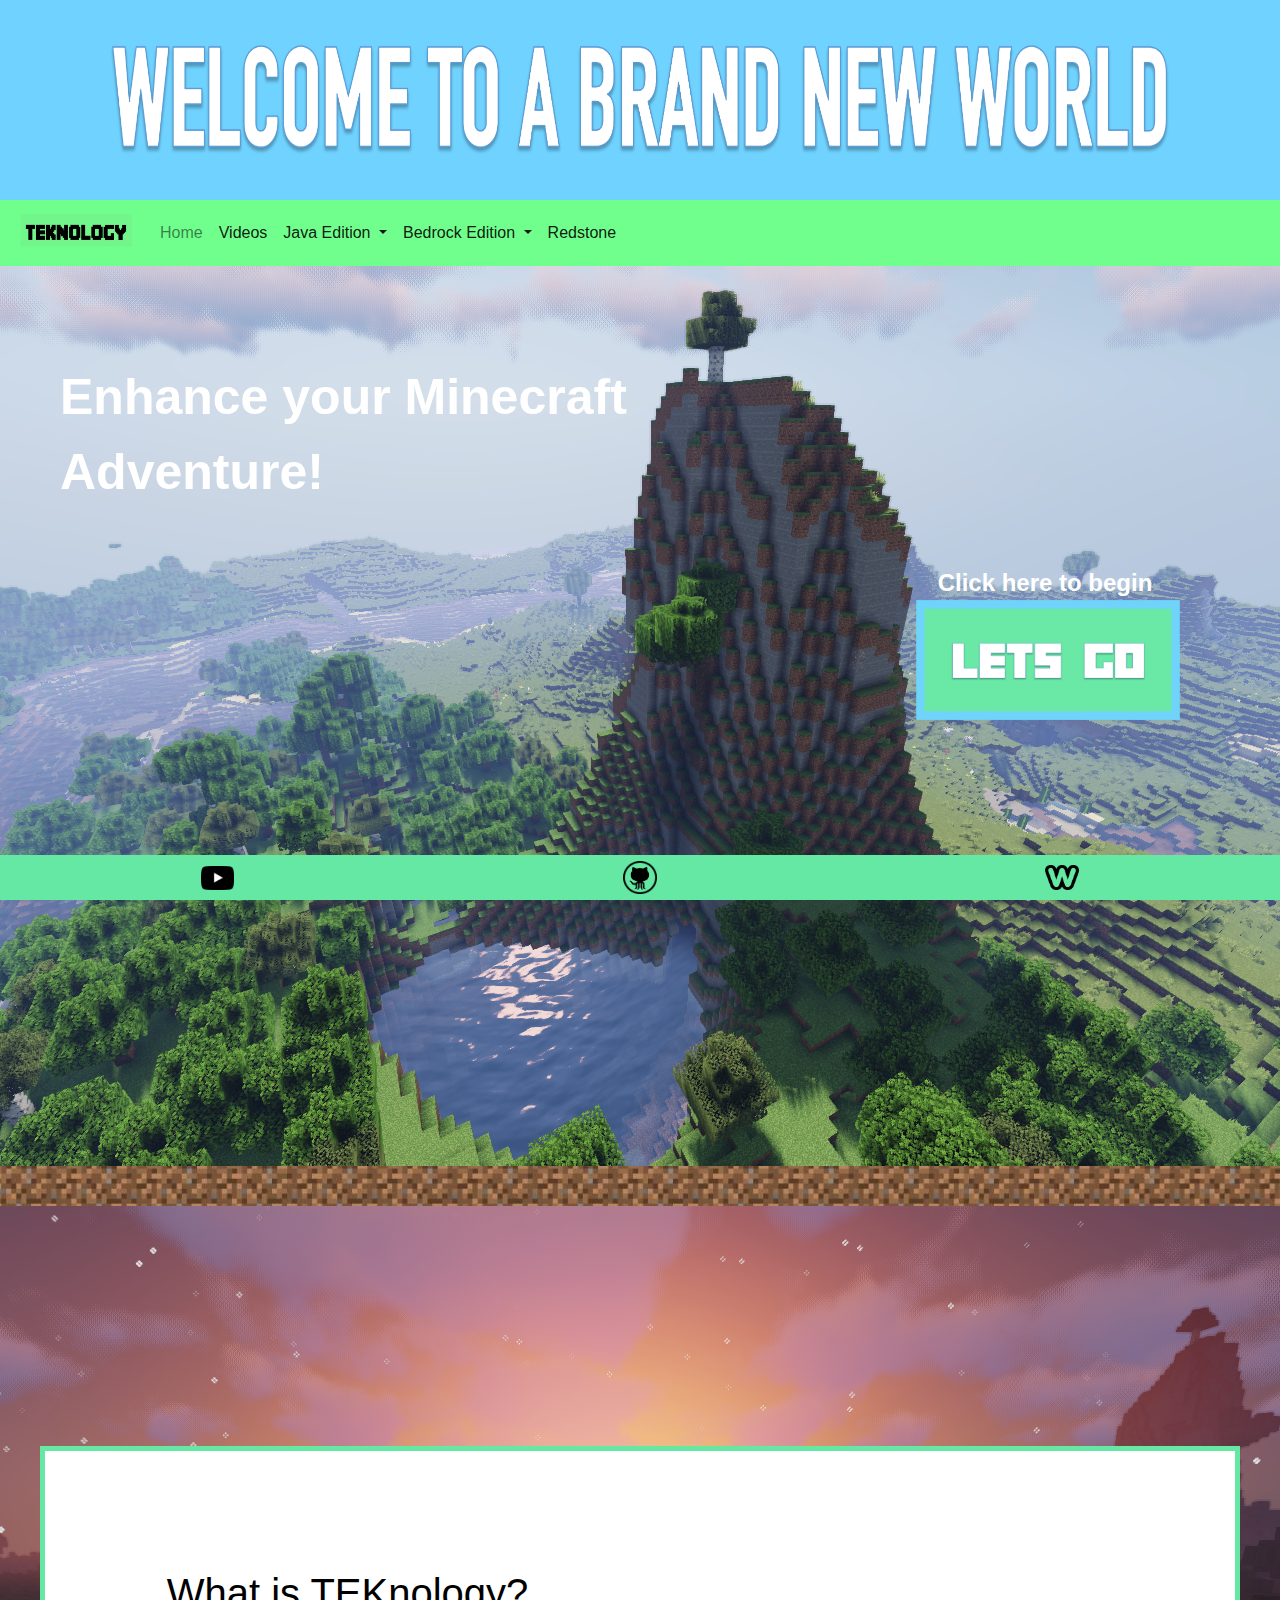
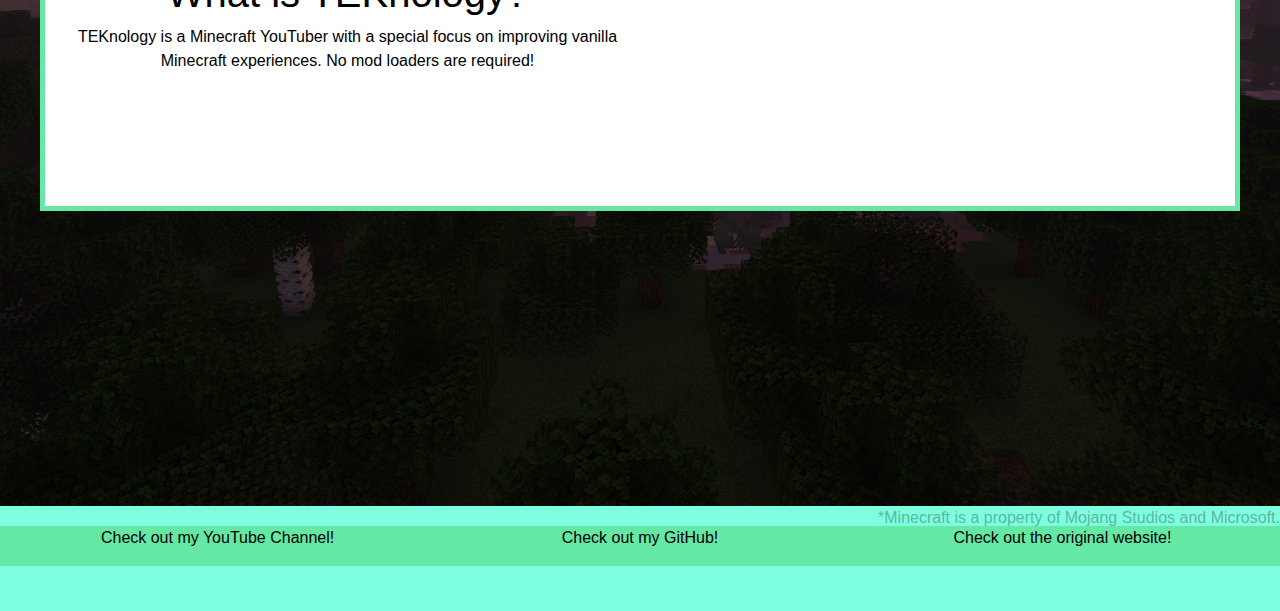
<file: index.html>
<!DOCTYPE html>
<html lang="en" dir="ltr">
  <head>
    <meta charset="utf-8">
    <meta name="viewport" content="width=device-width, initial-scale=1, shrink-to-fit=no">
    <link rel="stylesheet" href="bootstrap.min.css">
    <link rel="stylesheet" href="styles.css">
    <title>TEKnology | Vanilla Minecraft Improved!</title>
  </head>
  <body>

    <div class="section">
      <div class="header">
        <img src="images/logopng.png">
      </div>
    </div>

    <nav class="navbar sticky-top navbar-expand-lg navbar-light bg-light">
      <a class="navbar-brand" href="index.html">
        <img src="images/teknology.png" class="menu-image">
      </a>
      <button class="navbar-toggler" type="button" data-toggle="collapse" data-target="#navbarSupportedContent" aria-controls="navbarSupportedContent" aria-expanded="false" aria-label="Toggle navigation">
        <span class="navbar-toggler-icon"></span>
      </button>

      <div class="collapse navbar-collapse" id="navbarSupportedContent">
        <ul class="navbar-nav mr-auto">
          <li class="nav-item">
            <a class="nav-link" href="index.html">Home <span class="sr-only">(current)</span></a>
          </li>
          <li class="nav-item active">
            <a class="nav-link" href="videos.html">Videos</a>
          </li>
          <li class="nav-item dropdown active">
            <a class="nav-link dropdown-toggle" href="#" id="navbarDropdown" role="button" data-toggle="dropdown" aria-haspopup="true" aria-expanded="false">
              Java Edition
            </a>
            <div class="dropdown-menu" aria-labelledby="navbarDropdown">
              <a class="dropdown-item" href="java/datapacks.html">Datapacks</a>
              <a class="dropdown-item" href="java/commands.html">Commands</a>
              <a class="dropdown-item" href="java/maps.html">Maps</a>
            </div>
          </li>
          <li class="nav-item dropdown active">
            <a class="nav-link dropdown-toggle" href="#" id="navbarDropdown" role="button" data-toggle="dropdown" aria-haspopup="true" aria-expanded="false">
              Bedrock Edition
            </a>
            <div class="dropdown-menu" aria-labelledby="navbarDropdown">
              <a class="dropdown-item" href="bedrock/addons.html">Add-Ons</a>
              <a class="dropdown-item" href="bedrock/maps.html">Maps</a>
            </div>
          </li>
          <li class="nav-item active">
            <a class="nav-link" href="redstone.html">Redstone</a>
          </li>
        </ul>
      </div>
    </nav>

    <div class="bg"></div>

  <div class="section">
    <div class="overlay1">
      <p>Enhance your Minecraft Adventure!</p>
    </div>
    <div class="overlay2">
      <a href="videos/html">
        <img src="images/gobutton.png">
      </a>
    </div>
    <div class="overlay3">
      <p>Click here to begin</p>
    </div>
  </div>

  <div class="bg-dirt"></div>

  <div class="bg-img2">
      <div class="spacer"></div>
    <div class="section">
      <div class="section text-space">
        <div class="half pad-right">
          <h1>What is TEKnology?</h1>
            <p>TEKnology is a Minecraft YouTuber with a special focus on improving
               vanilla Minecraft experiences. No mod loaders are required!</p>
        </div>
        <div class="half pad-left">
          <iframe class="video" width="560" height="315" src="https://www.youtube.com/embed/GHif78TTqXo"
          title="YouTube video player" frameborder="0" allow="accelerometer; autoplay;
          clipboard-write; encrypted-media; gyroscope; picture-in-picture" allowfullscreen></iframe>
        </div>
      </div>
    </div>
  </div>

  <div class="section bottom-c">
    <p>*Minecraft is a property of Mojang Studios and Microsoft.</p>
  </div>


  <div class="section bottom">
    <div class="third">
      <p>Check out my YouTube Channel!</p>
    </div>
    <div class="third">
      <p>Check out my GitHub!</p>
    </div>
    <div class="third">
      <p>Check out the original website!</p>
    </div>
  </div>

  <div class="section bottomspacer"></div>


    <div class="section bottombar">
      <div class="third">
        <a href="https://youtube.com/TEKnology">
          <img src="images/yt.png" alt="">
        </a>
      </div>
      <div class="third">
        <a href="#">
          <img src="images/github.png" alt="">
        </a>
      </div>
      <div class="third">
        <a href="https://minecraft-tek.weebly.com">
          <img src="images/weebly.png" alt="">
        </a>
      </div>
    </div>

    <!--Bootstrap JavaScript-->
    <script src="https://code.jquery.com/jquery-3.2.1.slim.min.js" integrity="sha384-KJ3o2DKtIkvYIK3UENzmM7KCkRr/rE9/Qpg6aAZGJwFDMVNA/GpGFF93hXpG5KkN" crossorigin="anonymous"></script>
    <script src="https://cdnjs.cloudflare.com/ajax/libs/popper.js/1.12.9/umd/popper.min.js" integrity="sha384-ApNbgh9B+Y1QKtv3Rn7W3mgPxhU9K/ScQsAP7hUibX39j7fakFPskvXusvfa0b4Q" crossorigin="anonymous"></script>
    <script src="https://maxcdn.bootstrapcdn.com/bootstrap/4.0.0/js/bootstrap.min.js" integrity="sha384-JZR6Spejh4U02d8jOt6vLEHfe/JQGiRRSQQxSfFWpi1MquVdAyjUar5+76PVCmYl" crossorigin="anonymous"></script>

  </body>
</html>
</file>
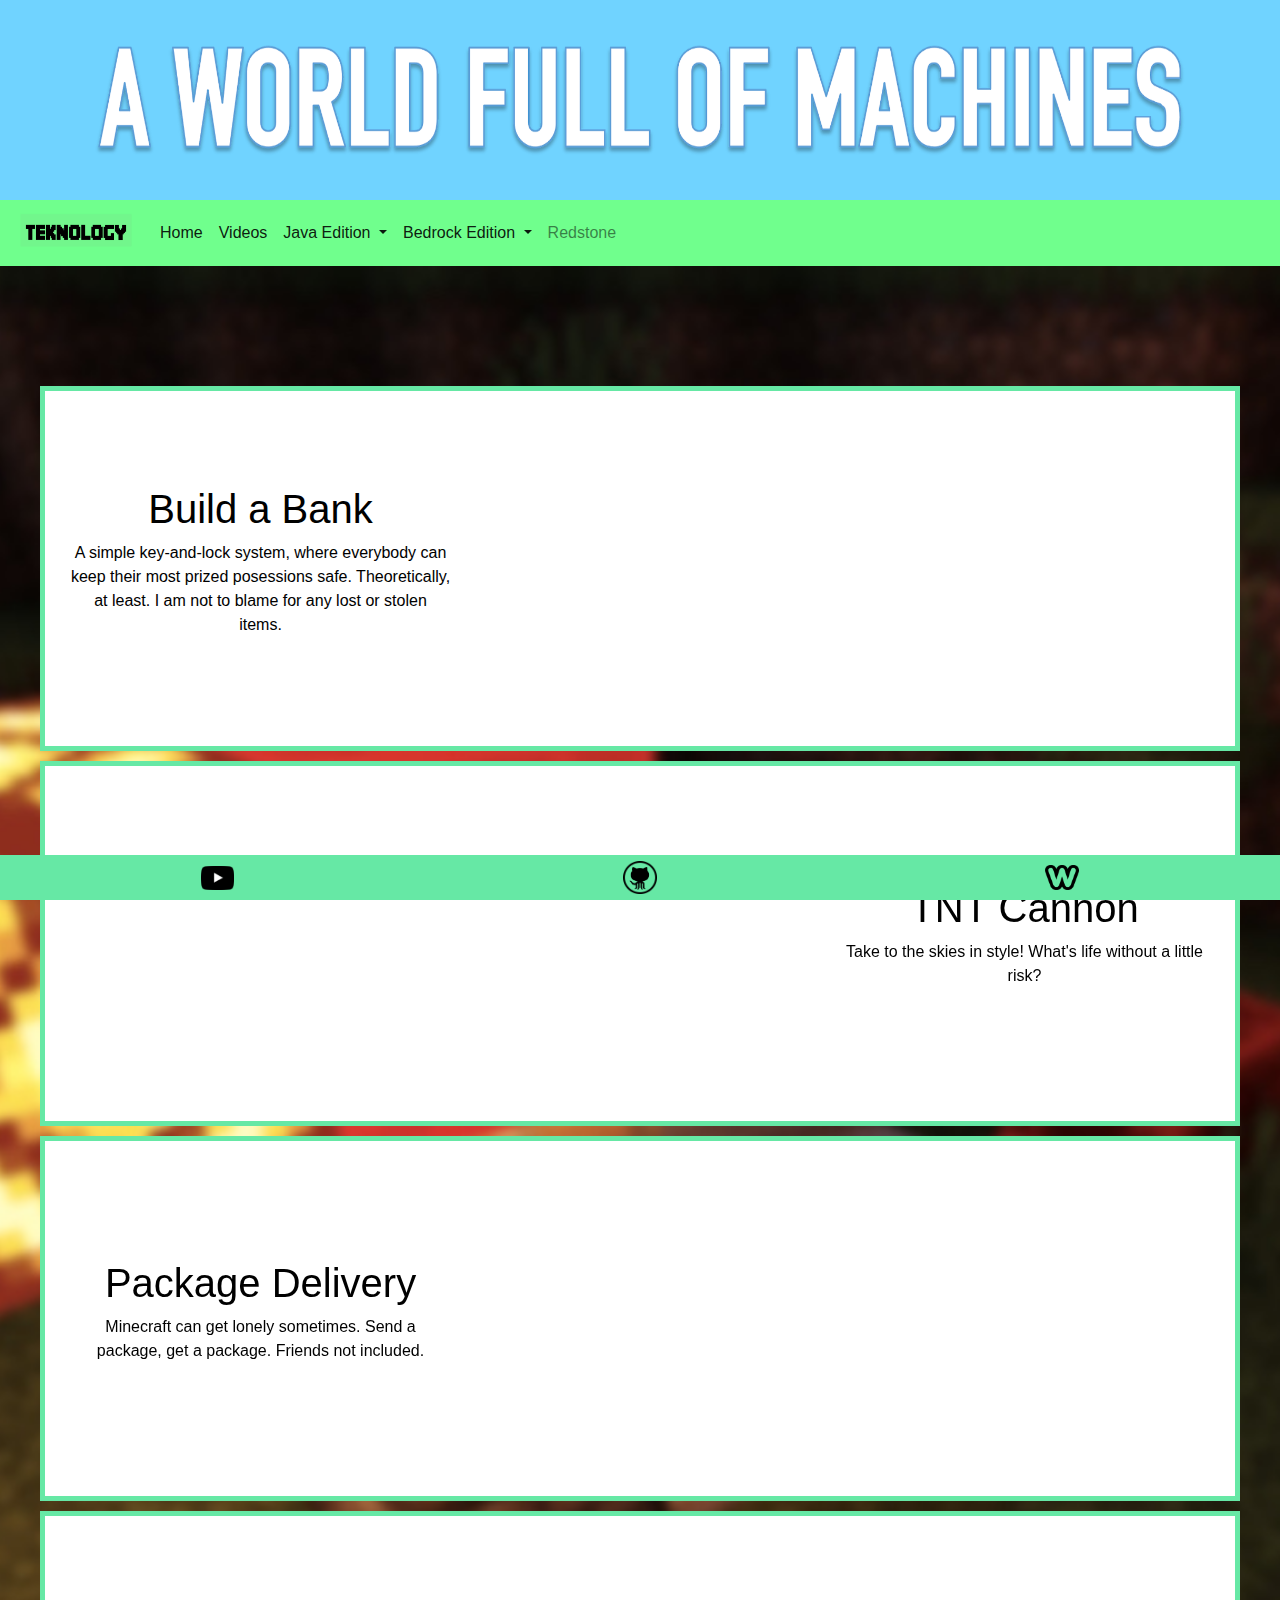
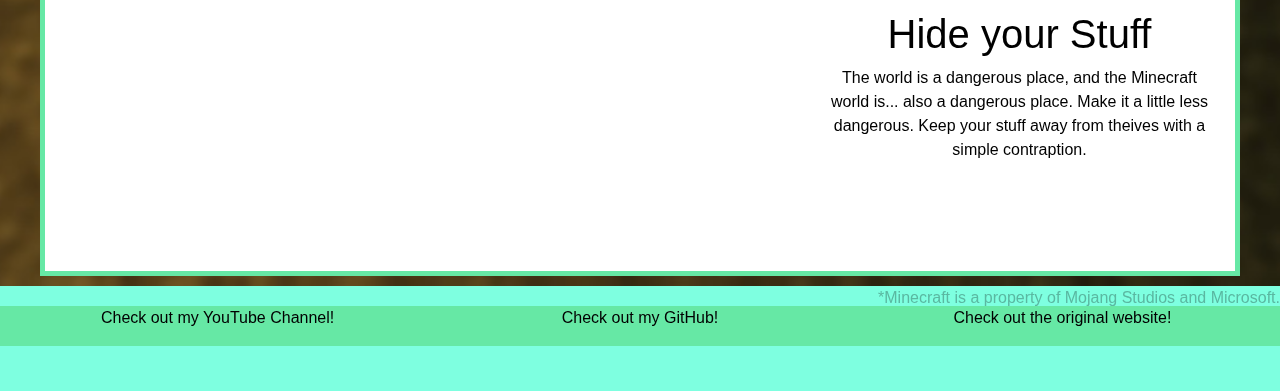
<file: redstone.html>
<!DOCTYPE html>
<html lang="en" dir="ltr">
  <head>
    <meta charset="utf-8">
    <meta name="viewport" content="width=device-width, initial-scale=1, shrink-to-fit=no">
    <link rel="stylesheet" href="bootstrap.min.css">
    <link rel="stylesheet" href="styles.css">
    <title>TEKnology | Redstone</title>
  </head>
  <body>

    <div class="section">
      <div class="header">
        <img src="images/redstone-header.png">
      </div>
    </div>

    <nav class="navbar sticky-top navbar-expand-lg navbar-light bg-light">
      <a class="navbar-brand" href="index.html">
        <img src="images/teknology.png" class="menu-image">
      </a>
      <button class="navbar-toggler" type="button" data-toggle="collapse" data-target="#navbarSupportedContent" aria-controls="navbarSupportedContent" aria-expanded="false" aria-label="Toggle navigation">
        <span class="navbar-toggler-icon"></span>
      </button>

      <div class="collapse navbar-collapse" id="navbarSupportedContent">
        <ul class="navbar-nav mr-auto">
          <li class="nav-item active">
            <a class="nav-link" href="index.html">Home <span class="sr-only">(current)</span></a>
          </li>
          <li class="nav-item active">
            <a class="nav-link" href="videos.html">Videos</a>
          </li>
          <li class="nav-item dropdown active">
            <a class="nav-link dropdown-toggle" href="#" id="navbarDropdown" role="button" data-toggle="dropdown" aria-haspopup="true" aria-expanded="false">
              Java Edition
            </a>
            <div class="dropdown-menu" aria-labelledby="navbarDropdown">
              <a class="dropdown-item" href="java/datapacks.html">Datapacks</a>
              <a class="dropdown-item" href="java/comands.html">Commands</a>
              <a class="dropdown-item" href="java/maps.html">Maps</a>
            </div>
          </li>
          <li class="nav-item dropdown active">
            <a class="nav-link dropdown-toggle" href="#" id="navbarDropdown" role="button" data-toggle="dropdown" aria-haspopup="true" aria-expanded="false">
              Bedrock Edition
            </a>
            <div class="dropdown-menu" aria-labelledby="navbarDropdown">
              <a class="dropdown-item" href="bedrock/addons.html">Add-Ons</a>
              <a class="dropdown-item" href="bedrock/maps.html">Maps</a>
            </div>
          </li>
          <li class="nav-item">
            <a class="nav-link" href="redstone.html">Redstone</a>
          </li>
        </ul>
      </div>
    </nav>

    <div class="bg-img5">
      <div class="mid-spacer"></div>
      <div class="section">
        <div class="section text-space">
          <div class="one-third">
            <h1>Build a Bank</h1>
              <p>A simple key-and-lock system, where everybody can keep their most
              prized posessions safe. Theoretically, at least. I am not to blame for
            any lost or stolen items.</p>
          </div>
          <div class="two-third">
            <iframe class="video" width="560" height="315" src="https://www.youtube.com/embed/pJbPEdR5exI"
            title="YouTube video player" frameborder="0" allow="accelerometer; autoplay;
            clipboard-write; encrypted-media; gyroscope; picture-in-picture" allowfullscreen></iframe>
          </div>
        </div>
      </div>

      <div class="baby-spacer"></div>

      <div class="section">
        <div class="section text-space">
          <div class="two-third">
            <iframe class="video" width="560" height="315" src="https://www.youtube.com/embed/FEKTKbQVJqw"
            title="YouTube video player" frameborder="0" allow="accelerometer; autoplay;
            clipboard-write; encrypted-media; gyroscope; picture-in-picture" allowfullscreen></iframe>
          </div>
          <div class="one-third pad-left">
            <h1>TNT Cannon</h1>
              <p>Take to the skies in style! What's life without a little risk?</p>
          </div>
        </div>
      </div>

            <div class="baby-spacer"></div>

      <div class="section">
        <div class="section text-space">
          <div class="one-third">
            <h1>Package Delivery</h1>
              <p>Minecraft can get lonely sometimes. Send a package, get a package.
              Friends not included.</p>
          </div>
          <div class="two-third">
            <iframe class="video" width="560" height="315" src="https://www.youtube.com/embed/af5fFJzHdPc"
            title="YouTube video player" frameborder="0" allow="accelerometer; autoplay;
            clipboard-write; encrypted-media; gyroscope; picture-in-picture" allowfullscreen></iframe>
          </div>
        </div>
      </div>

      <div class="baby-spacer"></div>

      <div class="section">
        <div class="section text-space">
          <div class="two-third">
            <iframe class="video" width="560" height="315" src="https://www.youtube.com/embed/csOKjHPIWiU"
            title="YouTube video player" frameborder="0" allow="accelerometer; autoplay;
            clipboard-write; encrypted-media; gyroscope; picture-in-picture" allowfullscreen></iframe>
          </div>
          <div class="one-third">
            <h1>Hide your Stuff</h1>
              <p>The world is a dangerous place, and the Minecraft world is... also a
              dangerous place. Make it a little less dangerous. Keep your stuff away
            from theives with a simple contraption.</p>
          </div>
        </div>
      </div>

    </div>


















    <div class="section bottom-c">
      <p>*Minecraft is a property of Mojang Studios and Microsoft.</p>
    </div>


    <div class="section bottom">
      <div class="third">
        <p>Check out my YouTube Channel!</p>
      </div>
      <div class="third">
        <p>Check out my GitHub!</p>
      </div>
      <div class="third">
        <p>Check out the original website!</p>
      </div>
    </div>

    <div class="section bottomspacer"></div>


      <div class="section bottombar">
        <div class="third">
          <a href="https://youtube.com/TEKnology">
            <img src="images/yt.png" alt="">
          </a>
        </div>
        <div class="third">
          <a href="#">
            <img src="images/github.png" alt="">
          </a>
        </div>
        <div class="third">
          <a href="https://minecraft-tek.weebly.com">
            <img src="images/weebly.png" alt="">
          </a>
        </div>
      </div>

      <!--Bootstrap JavaScript-->
      <script src="https://code.jquery.com/jquery-3.2.1.slim.min.js" integrity="sha384-KJ3o2DKtIkvYIK3UENzmM7KCkRr/rE9/Qpg6aAZGJwFDMVNA/GpGFF93hXpG5KkN" crossorigin="anonymous"></script>
      <script src="https://cdnjs.cloudflare.com/ajax/libs/popper.js/1.12.9/umd/popper.min.js" integrity="sha384-ApNbgh9B+Y1QKtv3Rn7W3mgPxhU9K/ScQsAP7hUibX39j7fakFPskvXusvfa0b4Q" crossorigin="anonymous"></script>
      <script src="https://maxcdn.bootstrapcdn.com/bootstrap/4.0.0/js/bootstrap.min.js" integrity="sha384-JZR6Spejh4U02d8jOt6vLEHfe/JQGiRRSQQxSfFWpi1MquVdAyjUar5+76PVCmYl" crossorigin="anonymous"></script>



  </body>
</html>
</file>
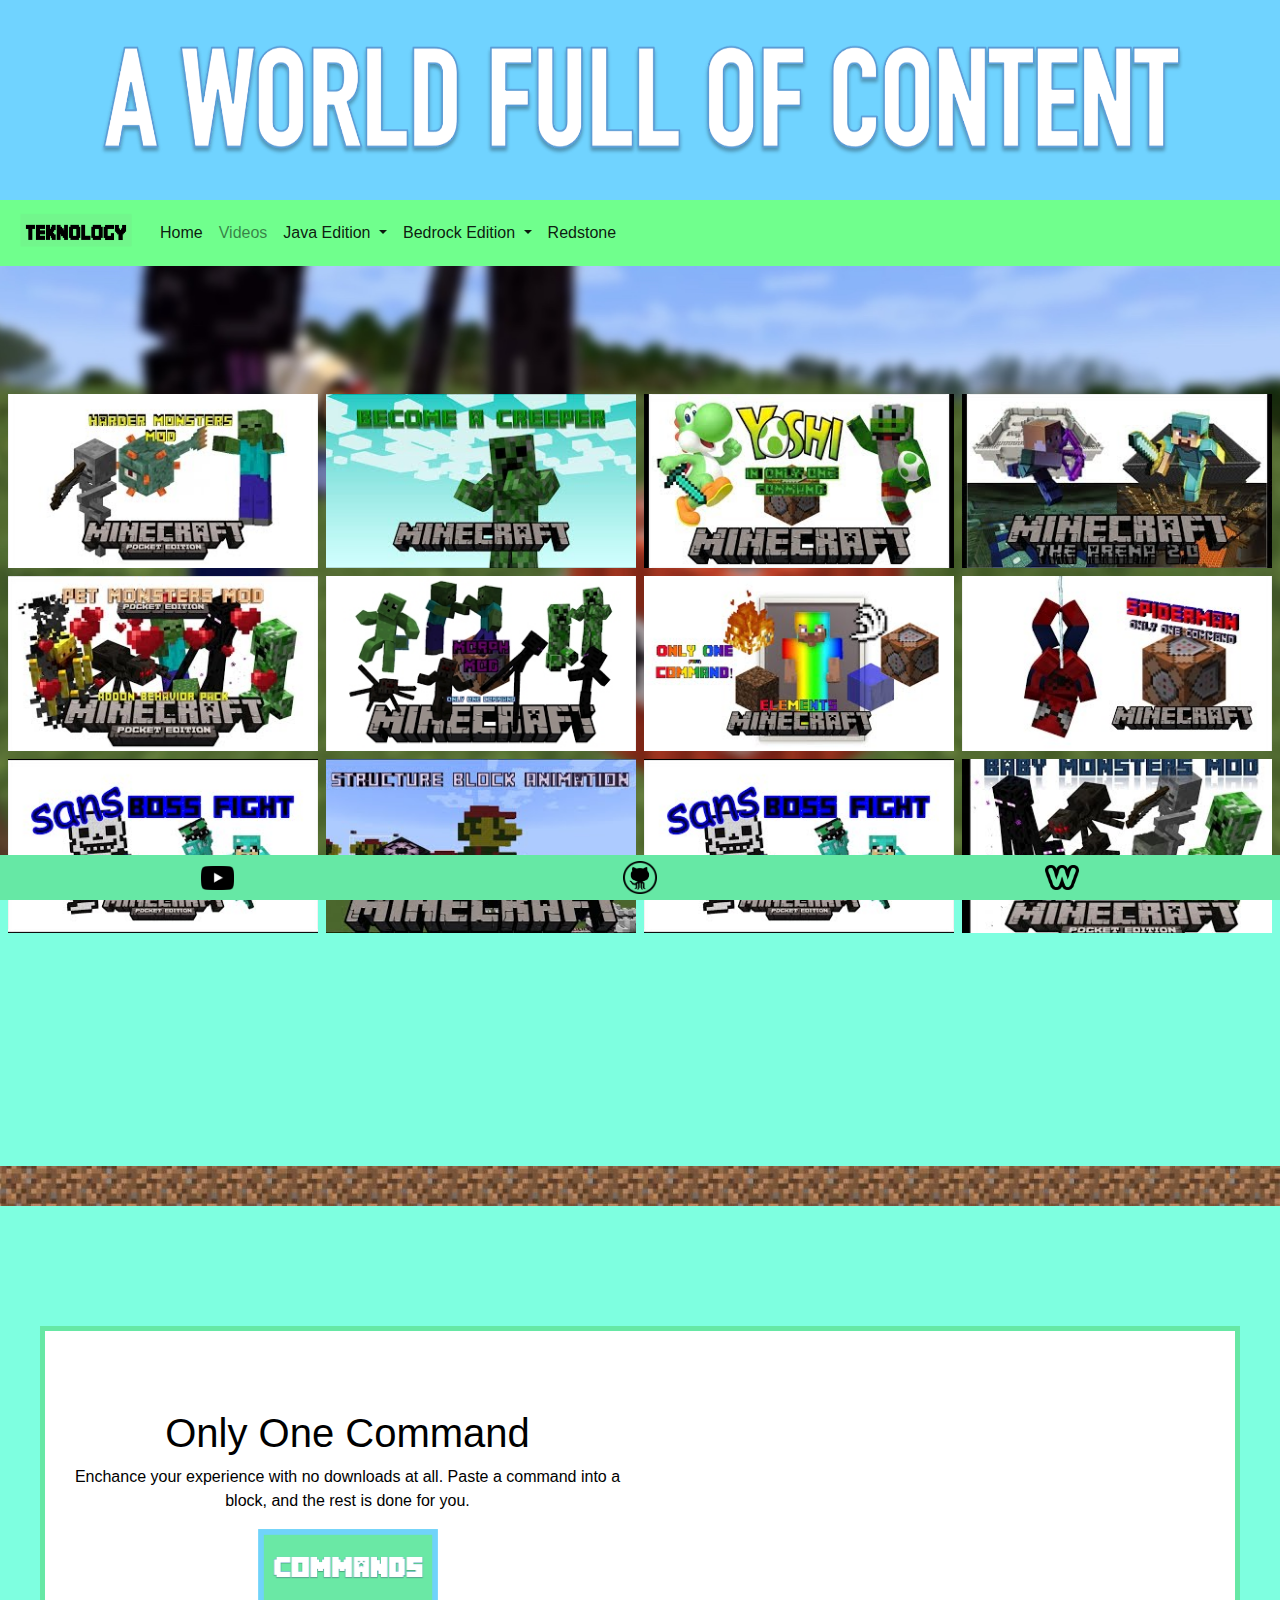
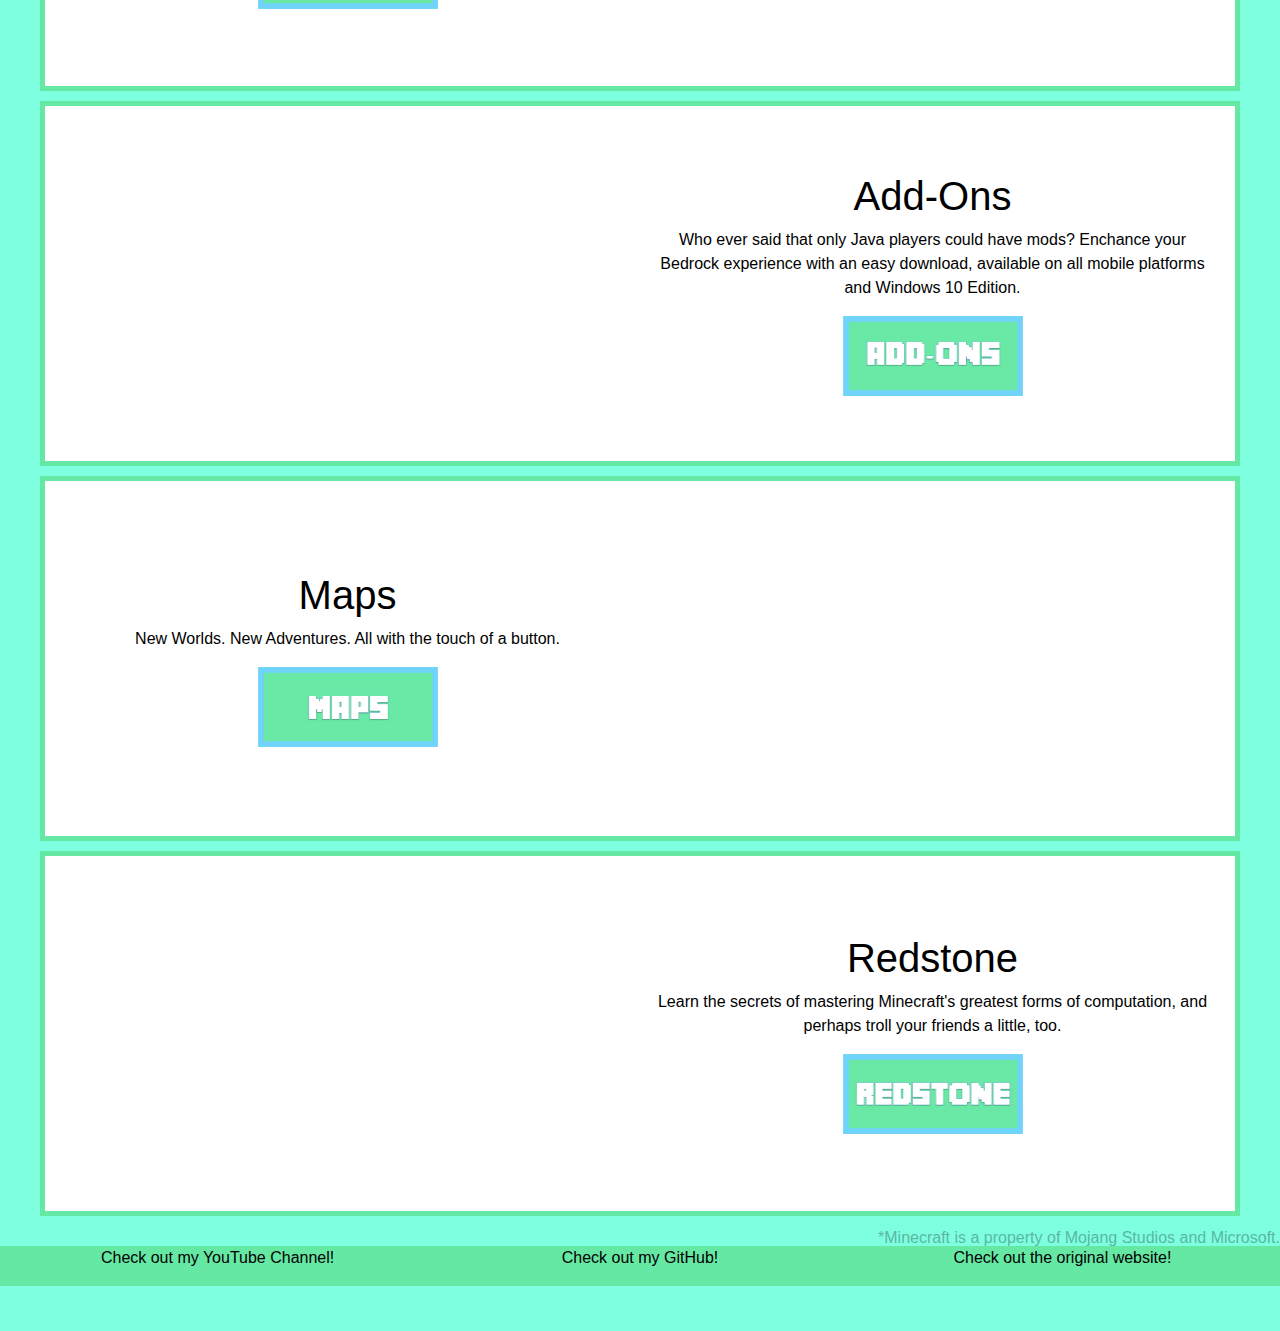
<file: videos.html>
<!DOCTYPE html>
<html lang="en" dir="ltr">
  <head>
    <meta charset="utf-8">
    <meta name="viewport" content="width=device-width, initial-scale=1, shrink-to-fit=no">
    <link rel="stylesheet" href="bootstrap.min.css">
    <link rel="stylesheet" href="styles.css">
    <title>TEKnology | Videos</title>
  </head>
  <body>


    <div class="section">
      <div class="header">
        <img src="images/videos.png">
      </div>
    </div>

    <nav class="navbar sticky-top navbar-expand-lg navbar-light bg-light">
      <a class="navbar-brand" href="index.html">
        <img src="images/teknology.png" class="menu-image">
      </a>
      <button class="navbar-toggler" type="button" data-toggle="collapse" data-target="#navbarSupportedContent" aria-controls="navbarSupportedContent" aria-expanded="false" aria-label="Toggle navigation">
        <span class="navbar-toggler-icon"></span>
      </button>

      <div class="collapse navbar-collapse" id="navbarSupportedContent">
        <ul class="navbar-nav mr-auto">
          <li class="nav-item active">
            <a class="nav-link" href="index.html">Home <span class="sr-only">(current)</span></a>
          </li>
          <li class="nav-item">
            <a class="nav-link" href="videos.html">Videos</a>
          </li>
          <li class="nav-item dropdown active">
            <a class="nav-link dropdown-toggle" href="#" id="navbarDropdown" role="button" data-toggle="dropdown" aria-haspopup="true" aria-expanded="false">
              Java Edition
            </a>
            <div class="dropdown-menu" aria-labelledby="navbarDropdown">
              <a class="dropdown-item" href="java/datapacks.html">Datapacks</a>
              <a class="dropdown-item" href="java/commands.html">Commands</a>
              <a class="dropdown-item" href="java/maps.html">Maps</a>
            </div>
          </li>
          <li class="nav-item dropdown active">
            <a class="nav-link dropdown-toggle" href="#" id="navbarDropdown" role="button" data-toggle="dropdown" aria-haspopup="true" aria-expanded="false">
              Bedrock Edition
            </a>
            <div class="dropdown-menu" aria-labelledby="navbarDropdown">
              <a class="dropdown-item" href="bedrock/addons.html">Add-Ons</a>
              <a class="dropdown-item" href="bedrock/maps.html">Maps</a>
            </div>
          </li>
          <li class="nav-item active">
            <a class="nav-link" href="redstone.html">Redstone</a>
          </li>
        </ul>
      </div>
    </nav>


    <div class="bg-img3">
      <div class="mid-spacer"></div>
      <div class="picture-row">
        <div class="picture-column">
          <img src="thumbnails/harder.jpg" alt="">
          <img src="thumbnails/pets.jpg" alt="">
          <img src="thumbnails/sans.jpg" alt="">
        </div>
        <div class="picture-column">
          <img src="thumbnails/creeper.jpg" alt="">
          <img src="thumbnails/morph.jpg" alt="">
          <img src="thumbnails/mario.jpg" alt="">
        </div>
        <div class="picture-column">
          <img src="thumbnails/yoshi.jpg" alt="">
          <img src="thumbnails/element.jpg" alt="">
          <img src="thumbnails/sans.jpg" alt="">
        </div>
        <div class="picture-column">
          <img src="thumbnails/arena.jpg" alt="">
          <img src="thumbnails/spiderman.jpg" alt="">
          <img src="thumbnails/babies.jpg" alt="">
        </div>
      </div>
      <div class="baby-spacer"></div>
    </div>

    <div class="bg-dirt"></div>

    <div class="bg-img4">
      <div class="mid-spacer"></div>

      <div class="section">
        <div class="section text-space">
          <div class="half pad-right">
            <h1>Only One Command</h1>
              <p>Enchance your experience with no downloads at all. Paste a command into
              a block, and the rest is done for you.</p>
              <a href="java/commands.html" class="button">
                <img src="images/commands.png">
              </a>
          </div>
          <div class="half pad-left">
            <iframe class="video" width="560" height="315" src="https://www.youtube.com/embed/6m9pUlG6osw"
            title="YouTube video player" frameborder="0" allow="accelerometer; autoplay;
            clipboard-write; encrypted-media; gyroscope; picture-in-picture" allowfullscreen></iframe>
          </div>
        </div>
      </div>

      <div class="baby-spacer"></div>

      <div class="section">
        <div class="section text-space">
          <div class="half pad-right">
            <iframe class="video" width="560" height="315" src="https://www.youtube.com/embed/-mgykgqg-uc"
            title="YouTube video player" frameborder="0" allow="accelerometer; autoplay;
            clipboard-write; encrypted-media; gyroscope; picture-in-picture" allowfullscreen></iframe>
          </div>

          <div class="half pad-left">
            <h1>Add-Ons</h1>
              <p>Who ever said that only Java players could have mods? Enchance your
              Bedrock experience with an easy download, available on all mobile platforms
            and Windows 10 Edition.</p>
            <a href="bedrock/addons.html" class="button">
              <img src="images/addons.png">
            </a>
          </div>
        </div>
      </div>

      <div class="baby-spacer"></div>

      <div class="section">
        <div class="section text-space">
          <div class="half pad-right">
            <h1>Maps</h1>
              <p>New Worlds. New Adventures. All with the touch of a button.</p>
              <a href="bedrock/maps.html" class="button">
                <img src="images/maps.png">
              </a>
          </div>
          <div class="half pad-left">
            <iframe class="video" width="560" height="315" src="https://www.youtube.com/embed/0MkesMdwAE4"
            title="YouTube video player" frameborder="0" allow="accelerometer; autoplay;
            clipboard-write; encrypted-media; gyroscope; picture-in-picture" allowfullscreen></iframe>
          </div>
        </div>
      </div>

      <div class="baby-spacer"></div>

      <div class="section">
        <div class="section text-space">

          <div class="half pad-right">
            <iframe class="video" width="560" height="315" src="https://www.youtube.com/embed/pJbPEdR5exI"
            title="YouTube video player" frameborder="0" allow="accelerometer; autoplay;
            clipboard-write; encrypted-media; gyroscope; picture-in-picture" allowfullscreen></iframe>
          </div>

          <div class="half pad-left">
            <h1>Redstone</h1>
              <p>Learn the secrets of mastering Minecraft's greatest forms of computation,
              and perhaps troll your friends a little, too.</p>
              <a href="redstone.html" class="button">
                <img src="images/redstone.png">
              </a>
          </div>
        </div>
      </div>


    </div>



    <div class="section bottom-c">
      <p>*Minecraft is a property of Mojang Studios and Microsoft.</p>
    </div>


    <div class="section bottom">
      <div class="third">
        <p>Check out my YouTube Channel!</p>
      </div>
      <div class="third">
        <p>Check out my GitHub!</p>
      </div>
      <div class="third">
        <p>Check out the original website!</p>
      </div>
    </div>

    <div class="section bottomspacer"></div>



      <div class="section bottombar">
        <div class="third">
          <a href="https://youtube.com/TEKnology">
            <img src="images/yt.png" alt="">
          </a>
        </div>
        <div class="third">
          <a href="#">
            <img src="images/github.png" alt="">
          </a>
        </div>
        <div class="third">
          <a href="https://minecraft-tek.weebly.com">
            <img src="images/weebly.png" alt="">
          </a>
        </div>
      </div>



    <!--Bootstrap JavaScript-->
    <script src="https://code.jquery.com/jquery-3.2.1.slim.min.js" integrity="sha384-KJ3o2DKtIkvYIK3UENzmM7KCkRr/rE9/Qpg6aAZGJwFDMVNA/GpGFF93hXpG5KkN" crossorigin="anonymous"></script>
    <script src="https://cdnjs.cloudflare.com/ajax/libs/popper.js/1.12.9/umd/popper.min.js" integrity="sha384-ApNbgh9B+Y1QKtv3Rn7W3mgPxhU9K/ScQsAP7hUibX39j7fakFPskvXusvfa0b4Q" crossorigin="anonymous"></script>
    <script src="https://maxcdn.bootstrapcdn.com/bootstrap/4.0.0/js/bootstrap.min.js" integrity="sha384-JZR6Spejh4U02d8jOt6vLEHfe/JQGiRRSQQxSfFWpi1MquVdAyjUar5+76PVCmYl" crossorigin="anonymous"></script>


  </body>
</html>
</file>
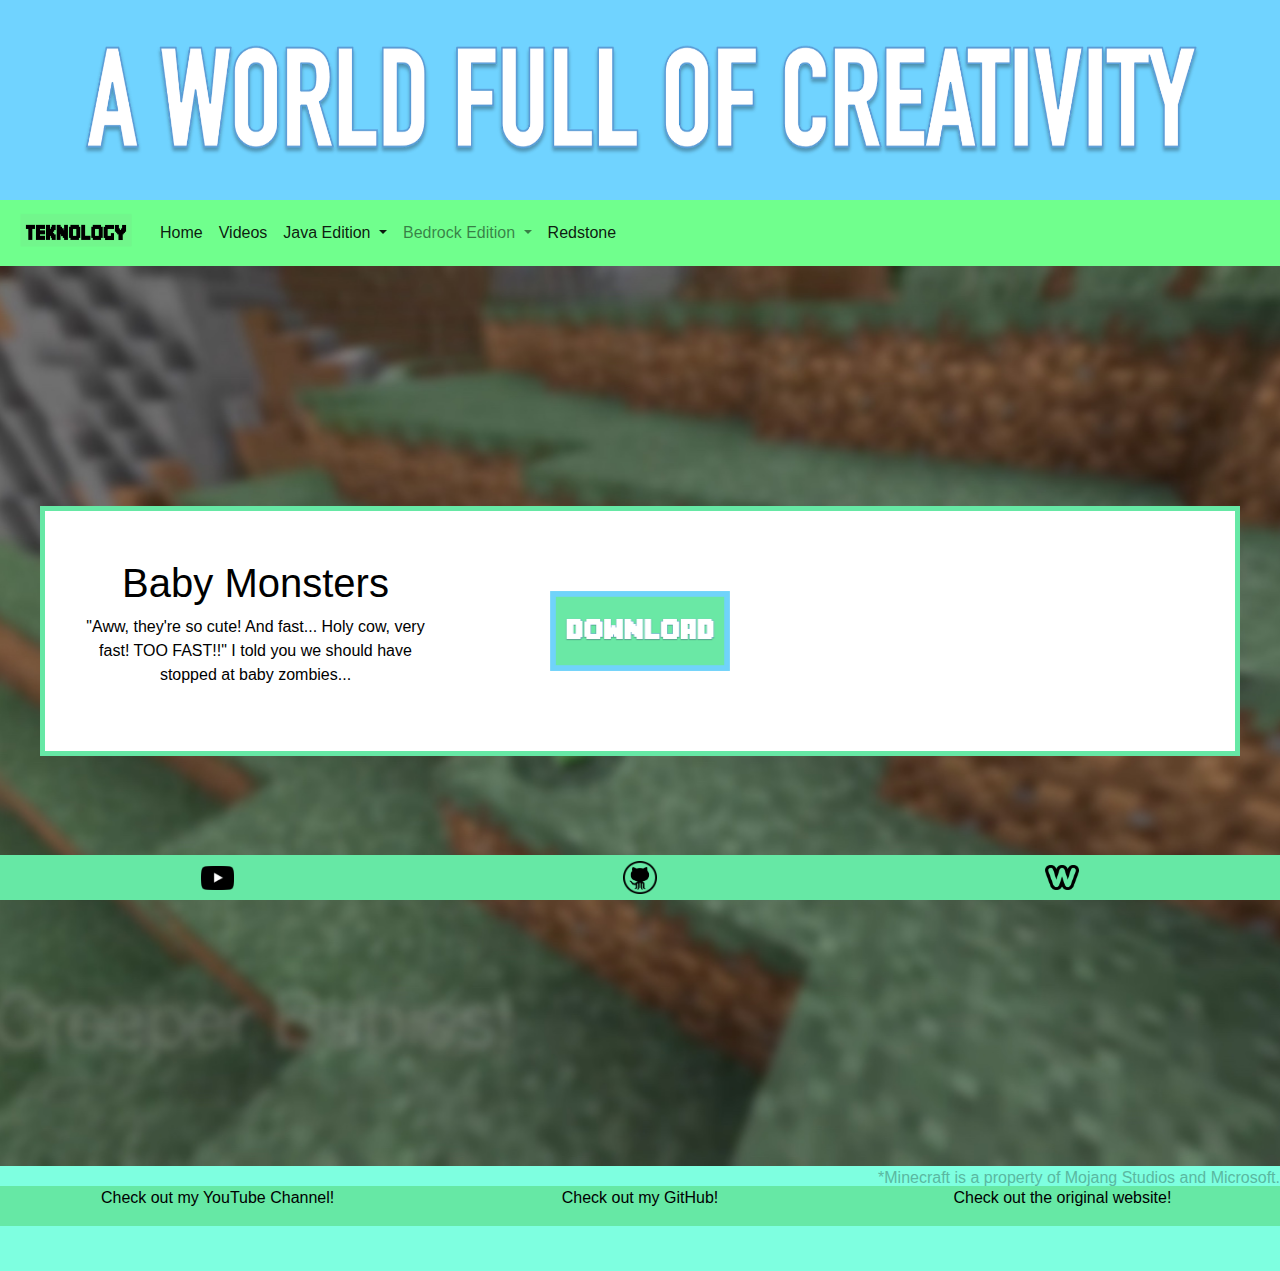
<file: bedrock/addons.html>
<!DOCTYPE html>
<html lang="en" dir="ltr">
  <head>
    <meta charset="utf-8">
    <meta name="viewport" content="width=device-width, initial-scale=1, shrink-to-fit=no">
    <link rel="stylesheet" href="/bootstrap.min.css">
    <link rel="stylesheet" href="/styles.css">
    <title>TEKnology | Bedrock - Add-Ons</title>
  </head>
  <body>

    <div class="section">
      <div class="header">
        <img src="images/addons-header.png">
      </div>
    </div>

    <nav class="navbar sticky-top navbar-expand-lg navbar-light bg-light">
      <a class="navbar-brand" href="/index.html">
        <img src="/images/teknology.png" class="menu-image">
      </a>
      <button class="navbar-toggler" type="button" data-toggle="collapse" data-target="#navbarSupportedContent" aria-controls="navbarSupportedContent" aria-expanded="false" aria-label="Toggle navigation">
        <span class="navbar-toggler-icon"></span>
      </button>

      <div class="collapse navbar-collapse" id="navbarSupportedContent">
        <ul class="navbar-nav mr-auto">
          <li class="nav-item active">
            <a class="nav-link" href="/index.html">Home <span class="sr-only">(current)</span></a>
          </li>
          <li class="nav-item active">
            <a class="nav-link" href="/videos.html">Videos</a>
          </li>
          <li class="nav-item dropdown active">
            <a class="nav-link dropdown-toggle" href="#" id="navbarDropdown" role="button" data-toggle="dropdown" aria-haspopup="true" aria-expanded="false">
              Java Edition
            </a>
            <div class="dropdown-menu" aria-labelledby="navbarDropdown">
              <a class="dropdown-item" href="/java/datapacks.html">Datapacks</a>
              <a class="dropdown-item" href="/java/commands.html">Commands</a>
              <a class="dropdown-item" href="/java/maps.html">Maps</a>
            </div>
          </li>
          <li class="nav-item dropdown">
            <a class="nav-link dropdown-toggle" href="#" id="navbarDropdown" role="button" data-toggle="dropdown" aria-haspopup="true" aria-expanded="false">
              Bedrock Edition
            </a>
            <div class="dropdown-menu" aria-labelledby="navbarDropdown">
              <a class="dropdown-item" href="/bedrock/addons.html">Add-Ons</a>
              <a class="dropdown-item" href="/bedrock/maps.html">Maps</a>
            </div>
          </li>
          <li class="nav-item active">
            <a class="nav-link" href="/redstone.html">Redstone</a>
          </li>
        </ul>
      </div>
    </nav>

    <div class="bg-img6">
      <div class="spacer"></div>
    <div class="section">
      <div class="section text-space">
        <div class="one-third pad-right">
          <h1>Baby Monsters</h1>
            <p>"Aww, they're so cute! And fast... Holy cow, very fast! TOO FAST!!" I told you
            we should have stopped at baby zombies...</p>
        </div>
        <div class="one-third pad-left pad-right">
          <a href="/bedrock/downloads/babymonsters.mcpack" download="babymonsters.mcpack" class="button">
            <img src="/images/download-button.png" alt="download-button">
          </a>
        </div>
        <div class="one-third pad-left">
          <iframe class="video" width="560" height="315" src="https://www.youtube.com/embed/VIWR1ldvHoI"
          title="YouTube video player" frameborder="0" allow="accelerometer; autoplay;
          clipboard-write; encrypted-media; gyroscope; picture-in-picture" allowfullscreen></iframe>
        </div>
      </div>
    </div>
    </div>


















    <div class="section bottom-c">
      <p>*Minecraft is a property of Mojang Studios and Microsoft.</p>
    </div>


    <div class="section bottom">
      <div class="third">
        <p>Check out my YouTube Channel!</p>
      </div>
      <div class="third">
        <p>Check out my GitHub!</p>
      </div>
      <div class="third">
        <p>Check out the original website!</p>
      </div>
    </div>

    <div class="section bottomspacer"></div>


      <div class="section bottombar">
        <div class="third">
          <a href="https://youtube.com/TEKnology">
            <img src="/images/yt.png" alt="">
          </a>
        </div>
        <div class="third">
          <a href="#">
            <img src="/images/github.png" alt="">
          </a>
        </div>
        <div class="third">
          <a href="https://minecraft-tek.weebly.com">
            <img src="/images/weebly.png" alt="">
          </a>
        </div>
      </div>

      <!--Bootstrap JavaScript-->
      <script src="https://code.jquery.com/jquery-3.2.1.slim.min.js" integrity="sha384-KJ3o2DKtIkvYIK3UENzmM7KCkRr/rE9/Qpg6aAZGJwFDMVNA/GpGFF93hXpG5KkN" crossorigin="anonymous"></script>
      <script src="https://cdnjs.cloudflare.com/ajax/libs/popper.js/1.12.9/umd/popper.min.js" integrity="sha384-ApNbgh9B+Y1QKtv3Rn7W3mgPxhU9K/ScQsAP7hUibX39j7fakFPskvXusvfa0b4Q" crossorigin="anonymous"></script>
      <script src="https://maxcdn.bootstrapcdn.com/bootstrap/4.0.0/js/bootstrap.min.js" integrity="sha384-JZR6Spejh4U02d8jOt6vLEHfe/JQGiRRSQQxSfFWpi1MquVdAyjUar5+76PVCmYl" crossorigin="anonymous"></script>



  </body>
</html>
</file>
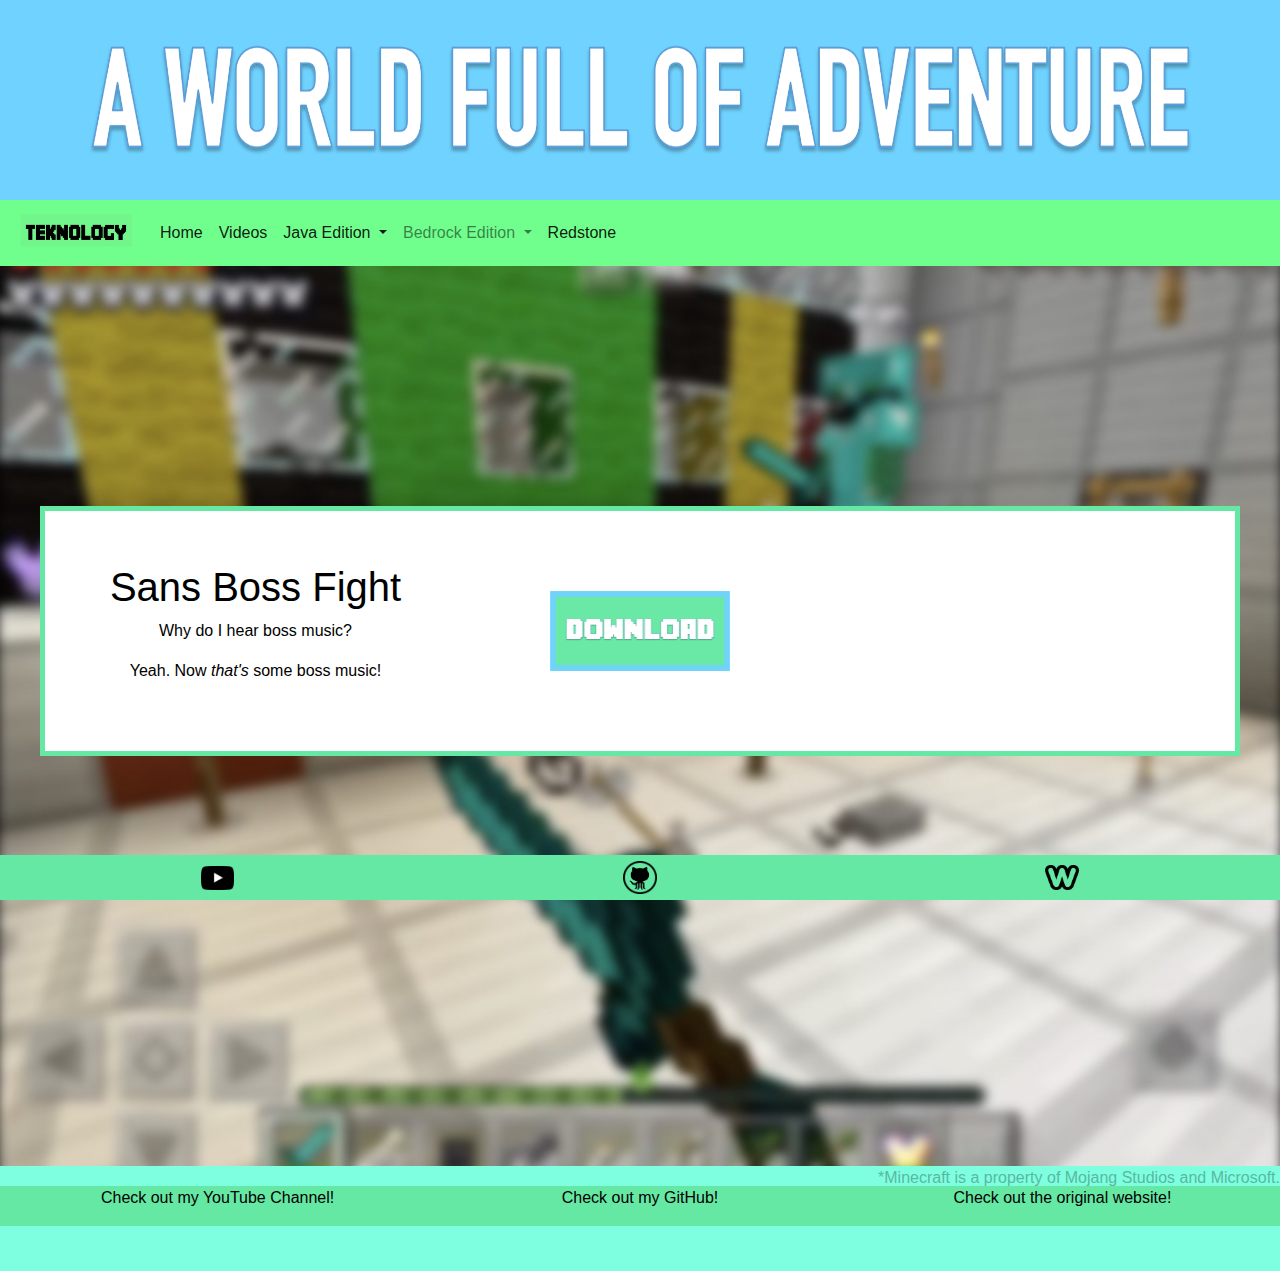
<file: bedrock/maps.html>
<!DOCTYPE html>
<html lang="en" dir="ltr">
  <head>
    <meta charset="utf-8">
    <meta name="viewport" content="width=device-width, initial-scale=1, shrink-to-fit=no">
    <link rel="stylesheet" href="/bootstrap.min.css">
    <link rel="stylesheet" href="/styles.css">
    <title>TEKnology | Bedrock - Maps</title>
  </head>
  <body>

    <div class="section">
      <div class="header">
        <img src="/images/adventure.png">
      </div>
    </div>

    <nav class="navbar sticky-top navbar-expand-lg navbar-light bg-light">
      <a class="navbar-brand" href="/index.html">
        <img src="/images/teknology.png" class="menu-image">
      </a>
      <button class="navbar-toggler" type="button" data-toggle="collapse" data-target="#navbarSupportedContent" aria-controls="navbarSupportedContent" aria-expanded="false" aria-label="Toggle navigation">
        <span class="navbar-toggler-icon"></span>
      </button>

      <div class="collapse navbar-collapse" id="navbarSupportedContent">
        <ul class="navbar-nav mr-auto">
          <li class="nav-item active">
            <a class="nav-link" href="/index.html">Home <span class="sr-only">(current)</span></a>
          </li>
          <li class="nav-item active">
            <a class="nav-link" href="/videos.html">Videos</a>
          </li>
          <li class="nav-item dropdown active">
            <a class="nav-link dropdown-toggle" href="#" id="navbarDropdown" role="button" data-toggle="dropdown" aria-haspopup="true" aria-expanded="false">
              Java Edition
            </a>
            <div class="dropdown-menu" aria-labelledby="navbarDropdown">
              <a class="dropdown-item" href="/java/datapacks.html">Datapacks</a>
              <a class="dropdown-item" href="/java/commands.html">Commands</a>
              <a class="dropdown-item" href="/java/maps.html">Maps</a>
            </div>
          </li>
          <li class="nav-item dropdown">
            <a class="nav-link dropdown-toggle" href="#" id="navbarDropdown" role="button" data-toggle="dropdown" aria-haspopup="true" aria-expanded="false">
              Bedrock Edition
            </a>
            <div class="dropdown-menu" aria-labelledby="navbarDropdown">
              <a class="dropdown-item" href="/bedrock/addons.html">Add-Ons</a>
              <a class="dropdown-item" href="/bedrock/maps.html">Maps</a>
            </div>
          </li>
          <li class="nav-item active">
            <a class="nav-link" href="/redstone.html">Redstone</a>
          </li>
        </ul>
      </div>
    </nav>

    <div class="bg-img7">
      <div class="spacer"></div>
    <div class="section">
      <div class="section text-space">
        <div class="one-third pad-right">
          <h1>Sans Boss Fight</h1>
            <p>Why do I hear boss music?</p>
            <p>Yeah. Now <em>that's</em> some boss music!</p>
        </div>
        <div class="one-third pad-left pad-right">
          <a href="/bedrock/downloads/sans-fight.zip" download="sans-fight.zip" class="button">
            <img src="/images/download-button.png" alt="download-button">
          </a>
        </div>
        <div class="one-third pad-left">
          <iframe class="video" width="560" height="315" src="https://www.youtube.com/embed/ybkRfKB5ko8"
          title="YouTube video player" frameborder="0" allow="accelerometer; autoplay;
          clipboard-write; encrypted-media; gyroscope; picture-in-picture" allowfullscreen></iframe>
        </div>
      </div>
    </div>
    </div>





    <div class="section bottom-c">
      <p>*Minecraft is a property of Mojang Studios and Microsoft.</p>
    </div>


    <div class="section bottom">
      <div class="third">
        <p>Check out my YouTube Channel!</p>
      </div>
      <div class="third">
        <p>Check out my GitHub!</p>
      </div>
      <div class="third">
        <p>Check out the original website!</p>
      </div>
    </div>

    <div class="section bottomspacer"></div>


      <div class="section bottombar">
        <div class="third">
          <a href="https://youtube.com/TEKnology">
            <img src="/images/yt.png" alt="">
          </a>
        </div>
        <div class="third">
          <a href="#">
            <img src="/images/github.png" alt="">
          </a>
        </div>
        <div class="third">
          <a href="https://minecraft-tek.weebly.com">
            <img src="/images/weebly.png" alt="">
          </a>
        </div>
      </div>

      <!--Bootstrap JavaScript-->
      <script src="https://code.jquery.com/jquery-3.2.1.slim.min.js" integrity="sha384-KJ3o2DKtIkvYIK3UENzmM7KCkRr/rE9/Qpg6aAZGJwFDMVNA/GpGFF93hXpG5KkN" crossorigin="anonymous"></script>
      <script src="https://cdnjs.cloudflare.com/ajax/libs/popper.js/1.12.9/umd/popper.min.js" integrity="sha384-ApNbgh9B+Y1QKtv3Rn7W3mgPxhU9K/ScQsAP7hUibX39j7fakFPskvXusvfa0b4Q" crossorigin="anonymous"></script>
      <script src="https://maxcdn.bootstrapcdn.com/bootstrap/4.0.0/js/bootstrap.min.js" integrity="sha384-JZR6Spejh4U02d8jOt6vLEHfe/JQGiRRSQQxSfFWpi1MquVdAyjUar5+76PVCmYl" crossorigin="anonymous"></script>



  </body>
</html>
</file>
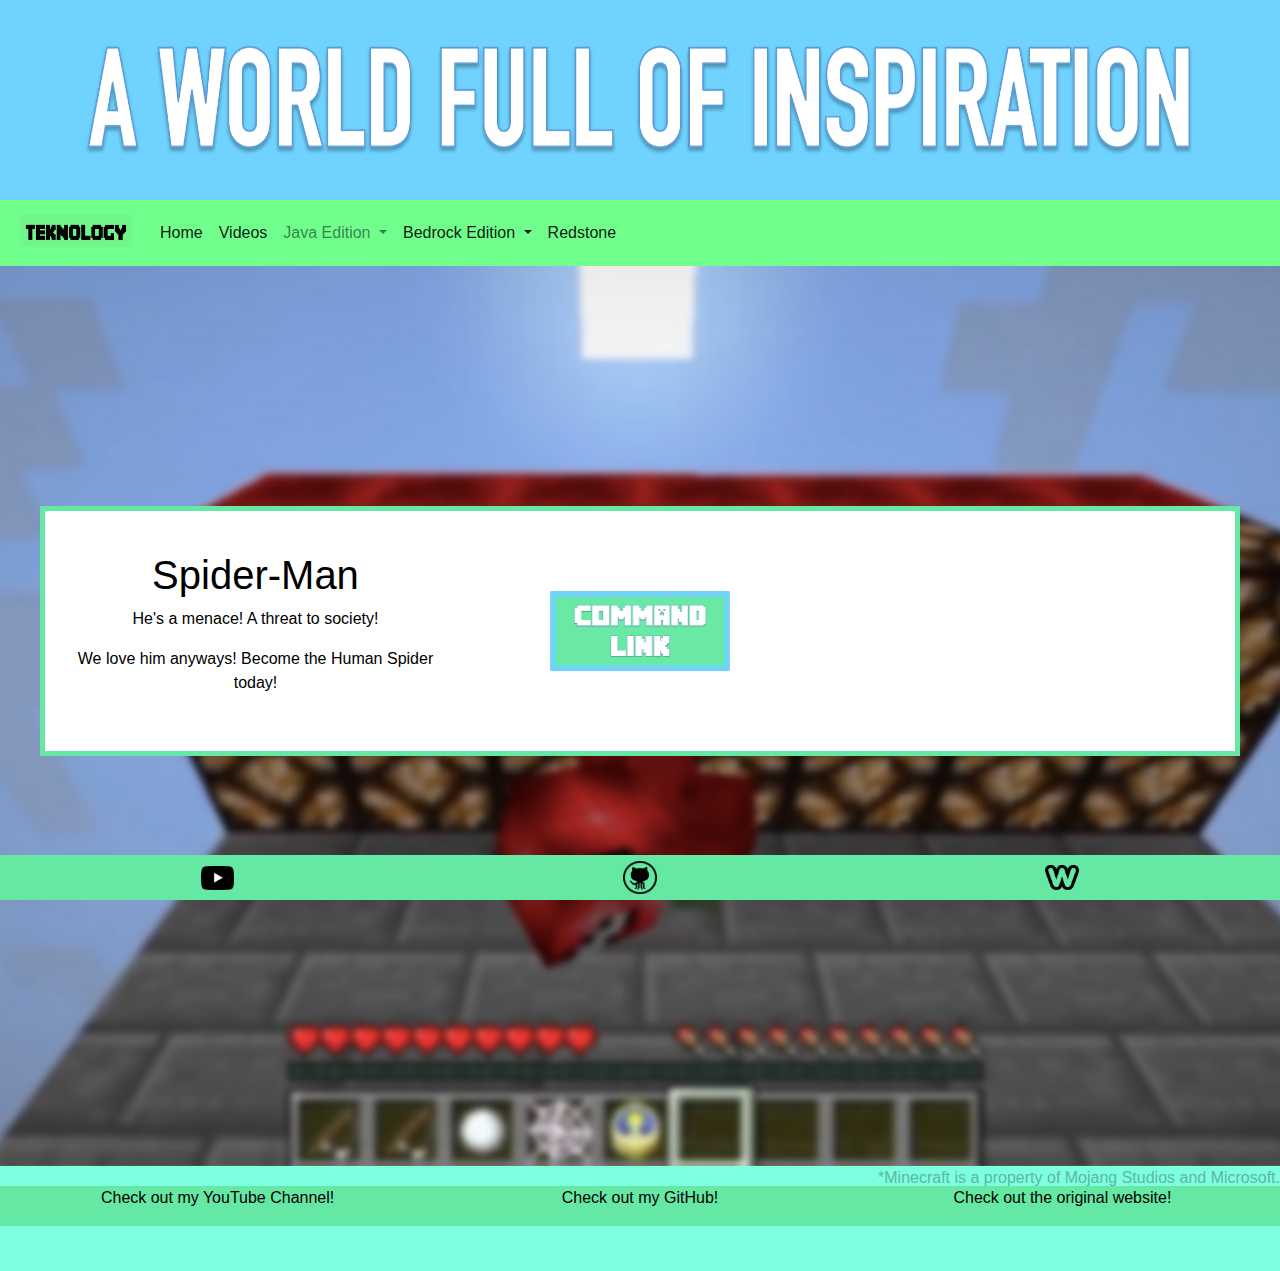
<file: java/commands.html>
<!DOCTYPE html>
<html lang="en" dir="ltr">
  <head>
    <meta charset="utf-8">
    <meta name="viewport" content="width=device-width, initial-scale=1, shrink-to-fit=no">
    <link rel="stylesheet" href="/bootstrap.min.css">
    <link rel="stylesheet" href="/styles.css">
    <title>TEKnology | Java - Commands</title>
  </head>
  <body>

    <div class="section">
      <div class="header">
        <img src="/java/images/commands-header.png">
      </div>
    </div>

    <nav class="navbar sticky-top navbar-expand-lg navbar-light bg-light">
      <a class="navbar-brand" href="/index.html">
        <img src="/images/teknology.png" class="menu-image">
      </a>
      <button class="navbar-toggler" type="button" data-toggle="collapse" data-target="#navbarSupportedContent" aria-controls="navbarSupportedContent" aria-expanded="false" aria-label="Toggle navigation">
        <span class="navbar-toggler-icon"></span>
      </button>

      <div class="collapse navbar-collapse" id="navbarSupportedContent">
        <ul class="navbar-nav mr-auto">
          <li class="nav-item active">
            <a class="nav-link" href="/index.html">Home <span class="sr-only">(current)</span></a>
          </li>
          <li class="nav-item active">
            <a class="nav-link" href="/videos.html">Videos</a>
          </li>
          <li class="nav-item dropdown">
            <a class="nav-link dropdown-toggle" href="#" id="navbarDropdown" role="button" data-toggle="dropdown" aria-haspopup="true" aria-expanded="false">
              Java Edition
            </a>
            <div class="dropdown-menu" aria-labelledby="navbarDropdown">
              <a class="dropdown-item" href="/java/datapacks.html">Datapacks</a>
              <a class="dropdown-item" href="/java/commands.html">Commands</a>
              <a class="dropdown-item" href="/java/maps.html">Maps</a>
            </div>
          </li>
          <li class="nav-item dropdown active">
            <a class="nav-link dropdown-toggle" href="#" id="navbarDropdown" role="button" data-toggle="dropdown" aria-haspopup="true" aria-expanded="false">
              Bedrock Edition
            </a>
            <div class="dropdown-menu" aria-labelledby="navbarDropdown">
              <a class="dropdown-item" href="/bedrock/addons.html">Add-Ons</a>
              <a class="dropdown-item" href="/bedrock/maps.html">Maps</a>
            </div>
          </li>
          <li class="nav-item active">
            <a class="nav-link" href="/redstone.html">Redstone</a>
          </li>
        </ul>
      </div>
    </nav>

    <div class="bg-img9">
      <div class="spacer"></div>
    <div class="section">
      <div class="section text-space">
        <div class="one-third pad-right">
          <h1>Spider-Man</h1>
            <p>He's a menace! A threat to society!</p>
            <p>We love him anyways! Become the Human Spider today!</p>
        </div>
        <div class="one-third pad-left pad-right">
          <a href="/java/commands/spiderman.html" class="button">
            <img src="/java/images/command-link-button.png" alt="command-source-button">
          </a>
        </div>
        <div class="one-third pad-left">
          <iframe class="video" width="560" height="315" src="https://www.youtube.com/embed/6m9pUlG6osw"
          title="YouTube video player" frameborder="0" allow="accelerometer; autoplay;
          clipboard-write; encrypted-media; gyroscope; picture-in-picture" allowfullscreen></iframe>
        </div>
      </div>
    </div>
    </div>





    <div class="section bottom-c">
      <p>*Minecraft is a property of Mojang Studios and Microsoft.</p>
    </div>


    <div class="section bottom">
      <div class="third">
        <p>Check out my YouTube Channel!</p>
      </div>
      <div class="third">
        <p>Check out my GitHub!</p>
      </div>
      <div class="third">
        <p>Check out the original website!</p>
      </div>
    </div>

    <div class="section bottomspacer"></div>


      <div class="section bottombar">
        <div class="third">
          <a href="https://youtube.com/TEKnology">
            <img src="/images/yt.png" alt="">
          </a>
        </div>
        <div class="third">
          <a href="#">
            <img src="/images/github.png" alt="">
          </a>
        </div>
        <div class="third">
          <a href="https://minecraft-tek.weebly.com">
            <img src="/images/weebly.png" alt="">
          </a>
        </div>
      </div>

      <!--Bootstrap JavaScript-->
      <script src="https://code.jquery.com/jquery-3.2.1.slim.min.js" integrity="sha384-KJ3o2DKtIkvYIK3UENzmM7KCkRr/rE9/Qpg6aAZGJwFDMVNA/GpGFF93hXpG5KkN" crossorigin="anonymous"></script>
      <script src="https://cdnjs.cloudflare.com/ajax/libs/popper.js/1.12.9/umd/popper.min.js" integrity="sha384-ApNbgh9B+Y1QKtv3Rn7W3mgPxhU9K/ScQsAP7hUibX39j7fakFPskvXusvfa0b4Q" crossorigin="anonymous"></script>
      <script src="https://maxcdn.bootstrapcdn.com/bootstrap/4.0.0/js/bootstrap.min.js" integrity="sha384-JZR6Spejh4U02d8jOt6vLEHfe/JQGiRRSQQxSfFWpi1MquVdAyjUar5+76PVCmYl" crossorigin="anonymous"></script>



  </body>
</html>
</file>
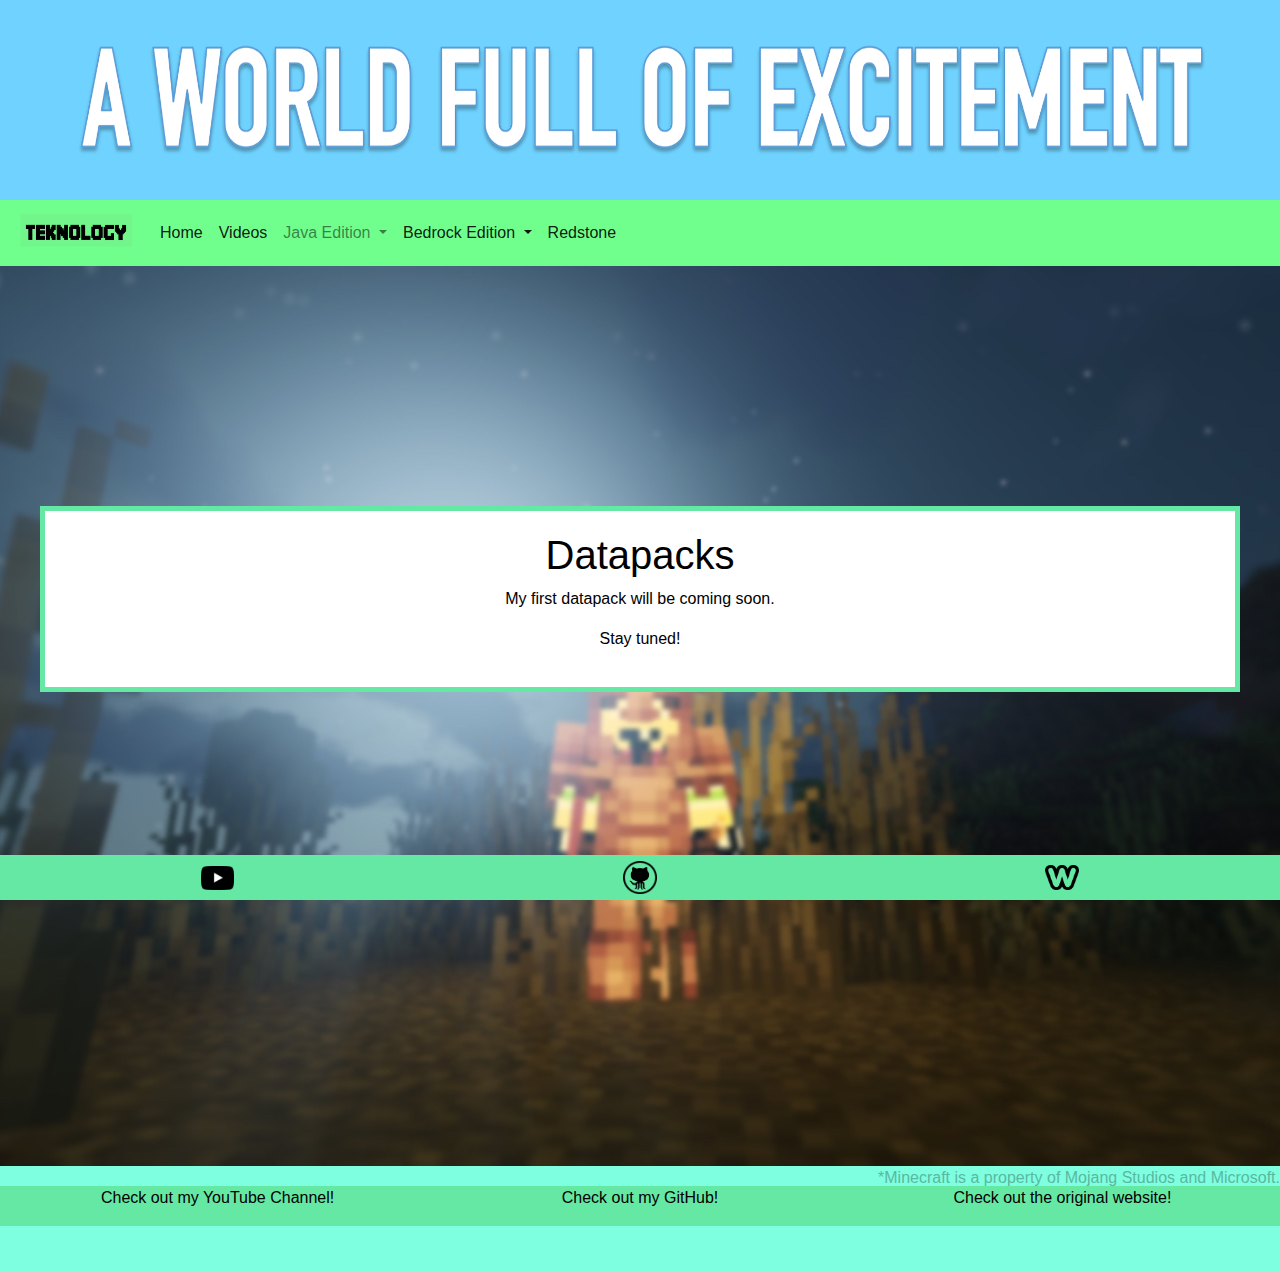
<file: java/datapacks.html>
<!DOCTYPE html>
<html lang="en" dir="ltr">
  <head>
    <meta charset="utf-8">
    <meta name="viewport" content="width=device-width, initial-scale=1, shrink-to-fit=no">
    <link rel="stylesheet" href="/bootstrap.min.css">
    <link rel="stylesheet" href="/styles.css">
    <title>TEKnology | Java - Datapacks</title>
  </head>
  <body>

    <div class="section">
      <div class="header">
        <img src="/java/images/data-header.png">
      </div>
    </div>

    <nav class="navbar sticky-top navbar-expand-lg navbar-light bg-light">
      <a class="navbar-brand" href="/index.html">
        <img src="/images/teknology.png" class="menu-image">
      </a>
      <button class="navbar-toggler" type="button" data-toggle="collapse" data-target="#navbarSupportedContent" aria-controls="navbarSupportedContent" aria-expanded="false" aria-label="Toggle navigation">
        <span class="navbar-toggler-icon"></span>
      </button>

      <div class="collapse navbar-collapse" id="navbarSupportedContent">
        <ul class="navbar-nav mr-auto">
          <li class="nav-item active">
            <a class="nav-link" href="/index.html">Home <span class="sr-only">(current)</span></a>
          </li>
          <li class="nav-item active">
            <a class="nav-link" href="/videos.html">Videos</a>
          </li>
          <li class="nav-item dropdown">
            <a class="nav-link dropdown-toggle" href="#" id="navbarDropdown" role="button" data-toggle="dropdown" aria-haspopup="true" aria-expanded="false">
              Java Edition
            </a>
            <div class="dropdown-menu" aria-labelledby="navbarDropdown">
              <a class="dropdown-item" href="/java/datapacks.html">Datapacks</a>
              <a class="dropdown-item" href="/java/commands.html">Commands</a>
              <a class="dropdown-item" href="/java/maps.html">Maps</a>
            </div>
          </li>
          <li class="nav-item dropdown active">
            <a class="nav-link dropdown-toggle" href="#" id="navbarDropdown" role="button" data-toggle="dropdown" aria-haspopup="true" aria-expanded="false">
              Bedrock Edition
            </a>
            <div class="dropdown-menu" aria-labelledby="navbarDropdown">
              <a class="dropdown-item" href="/bedrock/addons.html">Add-Ons</a>
              <a class="dropdown-item" href="/bedrock/maps.html">Maps</a>
            </div>
          </li>
          <li class="nav-item active">
            <a class="nav-link" href="/redstone.html">Redstone</a>
          </li>
        </ul>
      </div>
    </nav>

    <div class="bg-img8">
      <div class="spacer"></div>
      <div class="section">
        <div class="section text-space">
          <div class="half">
            <h1>Datapacks</h1>
              <p>My first datapack will be coming soon.</p>
              <p>Stay tuned!</p>
            </div>
        </div>
      </div>
    </div>





    <div class="section bottom-c">
      <p>*Minecraft is a property of Mojang Studios and Microsoft.</p>
    </div>


    <div class="section bottom">
      <div class="third">
        <p>Check out my YouTube Channel!</p>
      </div>
      <div class="third">
        <p>Check out my GitHub!</p>
      </div>
      <div class="third">
        <p>Check out the original website!</p>
      </div>
    </div>

    <div class="section bottomspacer"></div>


      <div class="section bottombar">
        <div class="third">
          <a href="https://youtube.com/TEKnology">
            <img src="/images/yt.png" alt="">
          </a>
        </div>
        <div class="third">
          <a href="#">
            <img src="/images/github.png" alt="">
          </a>
        </div>
        <div class="third">
          <a href="https://minecraft-tek.weebly.com">
            <img src="/images/weebly.png" alt="">
          </a>
        </div>
      </div>

      <!--Bootstrap JavaScript-->
      <script src="https://code.jquery.com/jquery-3.2.1.slim.min.js" integrity="sha384-KJ3o2DKtIkvYIK3UENzmM7KCkRr/rE9/Qpg6aAZGJwFDMVNA/GpGFF93hXpG5KkN" crossorigin="anonymous"></script>
      <script src="https://cdnjs.cloudflare.com/ajax/libs/popper.js/1.12.9/umd/popper.min.js" integrity="sha384-ApNbgh9B+Y1QKtv3Rn7W3mgPxhU9K/ScQsAP7hUibX39j7fakFPskvXusvfa0b4Q" crossorigin="anonymous"></script>
      <script src="https://maxcdn.bootstrapcdn.com/bootstrap/4.0.0/js/bootstrap.min.js" integrity="sha384-JZR6Spejh4U02d8jOt6vLEHfe/JQGiRRSQQxSfFWpi1MquVdAyjUar5+76PVCmYl" crossorigin="anonymous"></script>



  </body>
</html>
</file>
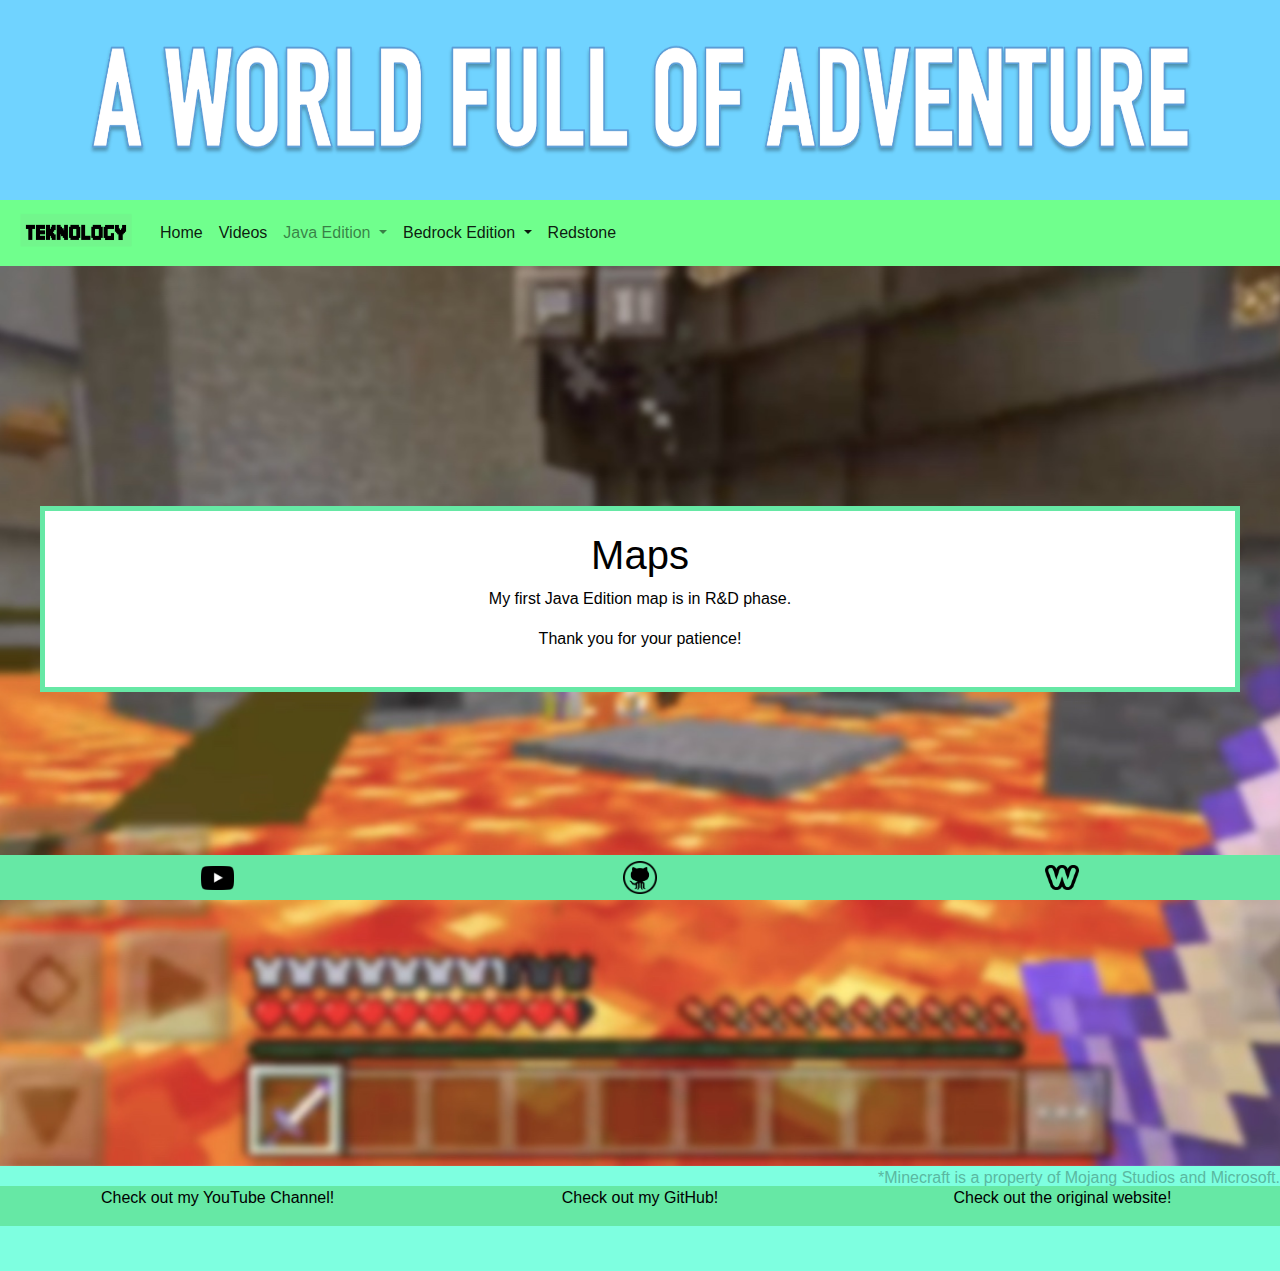
<file: java/maps.html>
<!DOCTYPE html>
<html lang="en" dir="ltr">
  <head>
    <meta charset="utf-8">
    <meta name="viewport" content="width=device-width, initial-scale=1, shrink-to-fit=no">
    <link rel="stylesheet" href="/bootstrap.min.css">
    <link rel="stylesheet" href="/styles.css">
    <title>TEKnology | Java - Maps</title>
  </head>
  <body>

    <div class="section">
      <div class="header">
        <img src="/images/adventure.png">
      </div>
    </div>

    <nav class="navbar sticky-top navbar-expand-lg navbar-light bg-light">
      <a class="navbar-brand" href="/index.html">
        <img src="/images/teknology.png" class="menu-image">
      </a>
      <button class="navbar-toggler" type="button" data-toggle="collapse" data-target="#navbarSupportedContent" aria-controls="navbarSupportedContent" aria-expanded="false" aria-label="Toggle navigation">
        <span class="navbar-toggler-icon"></span>
      </button>

      <div class="collapse navbar-collapse" id="navbarSupportedContent">
        <ul class="navbar-nav mr-auto">
          <li class="nav-item active">
            <a class="nav-link" href="/index.html">Home <span class="sr-only">(current)</span></a>
          </li>
          <li class="nav-item active">
            <a class="nav-link" href="/videos.html">Videos</a>
          </li>
          <li class="nav-item dropdown">
            <a class="nav-link dropdown-toggle" href="#" id="navbarDropdown" role="button" data-toggle="dropdown" aria-haspopup="true" aria-expanded="false">
              Java Edition
            </a>
            <div class="dropdown-menu" aria-labelledby="navbarDropdown">
              <a class="dropdown-item" href="/java/datapacks.html">Datapacks</a>
              <a class="dropdown-item" href="/java/commands.html">Commands</a>
              <a class="dropdown-item" href="/java/maps.html">Maps</a>
            </div>
          </li>
          <li class="nav-item dropdown active">
            <a class="nav-link dropdown-toggle" href="#" id="navbarDropdown" role="button" data-toggle="dropdown" aria-haspopup="true" aria-expanded="false">
              Bedrock Edition
            </a>
            <div class="dropdown-menu" aria-labelledby="navbarDropdown">
              <a class="dropdown-item" href="/bedrock/addons.html">Add-Ons</a>
              <a class="dropdown-item" href="/bedrock/maps.html">Maps</a>
            </div>
          </li>
          <li class="nav-item active">
            <a class="nav-link" href="/redstone.html">Redstone</a>
          </li>
        </ul>
      </div>
    </nav>

    <div class="bg-img10">
      <div class="spacer"></div>
      <div class="section">
        <div class="section text-space">
          <div class="half">
            <h1>Maps</h1>
              <p>My first Java Edition map is in R&D phase.</p>
              <p>Thank you for your patience!</p>
            </div>
        </div>
      </div>
    </div>





    <div class="section bottom-c">
      <p>*Minecraft is a property of Mojang Studios and Microsoft.</p>
    </div>


    <div class="section bottom">
      <div class="third">
        <p>Check out my YouTube Channel!</p>
      </div>
      <div class="third">
        <p>Check out my GitHub!</p>
      </div>
      <div class="third">
        <p>Check out the original website!</p>
      </div>
    </div>

    <div class="section bottomspacer"></div>


      <div class="section bottombar">
        <div class="third">
          <a href="https://youtube.com/TEKnology">
            <img src="/images/yt.png" alt="">
          </a>
        </div>
        <div class="third">
          <a href="#">
            <img src="/images/github.png" alt="">
          </a>
        </div>
        <div class="third">
          <a href="https://minecraft-tek.weebly.com">
            <img src="/images/weebly.png" alt="">
          </a>
        </div>
      </div>

      <!--Bootstrap JavaScript-->
      <script src="https://code.jquery.com/jquery-3.2.1.slim.min.js" integrity="sha384-KJ3o2DKtIkvYIK3UENzmM7KCkRr/rE9/Qpg6aAZGJwFDMVNA/GpGFF93hXpG5KkN" crossorigin="anonymous"></script>
      <script src="https://cdnjs.cloudflare.com/ajax/libs/popper.js/1.12.9/umd/popper.min.js" integrity="sha384-ApNbgh9B+Y1QKtv3Rn7W3mgPxhU9K/ScQsAP7hUibX39j7fakFPskvXusvfa0b4Q" crossorigin="anonymous"></script>
      <script src="https://maxcdn.bootstrapcdn.com/bootstrap/4.0.0/js/bootstrap.min.js" integrity="sha384-JZR6Spejh4U02d8jOt6vLEHfe/JQGiRRSQQxSfFWpi1MquVdAyjUar5+76PVCmYl" crossorigin="anonymous"></script>



  </body>
</html>
</file>
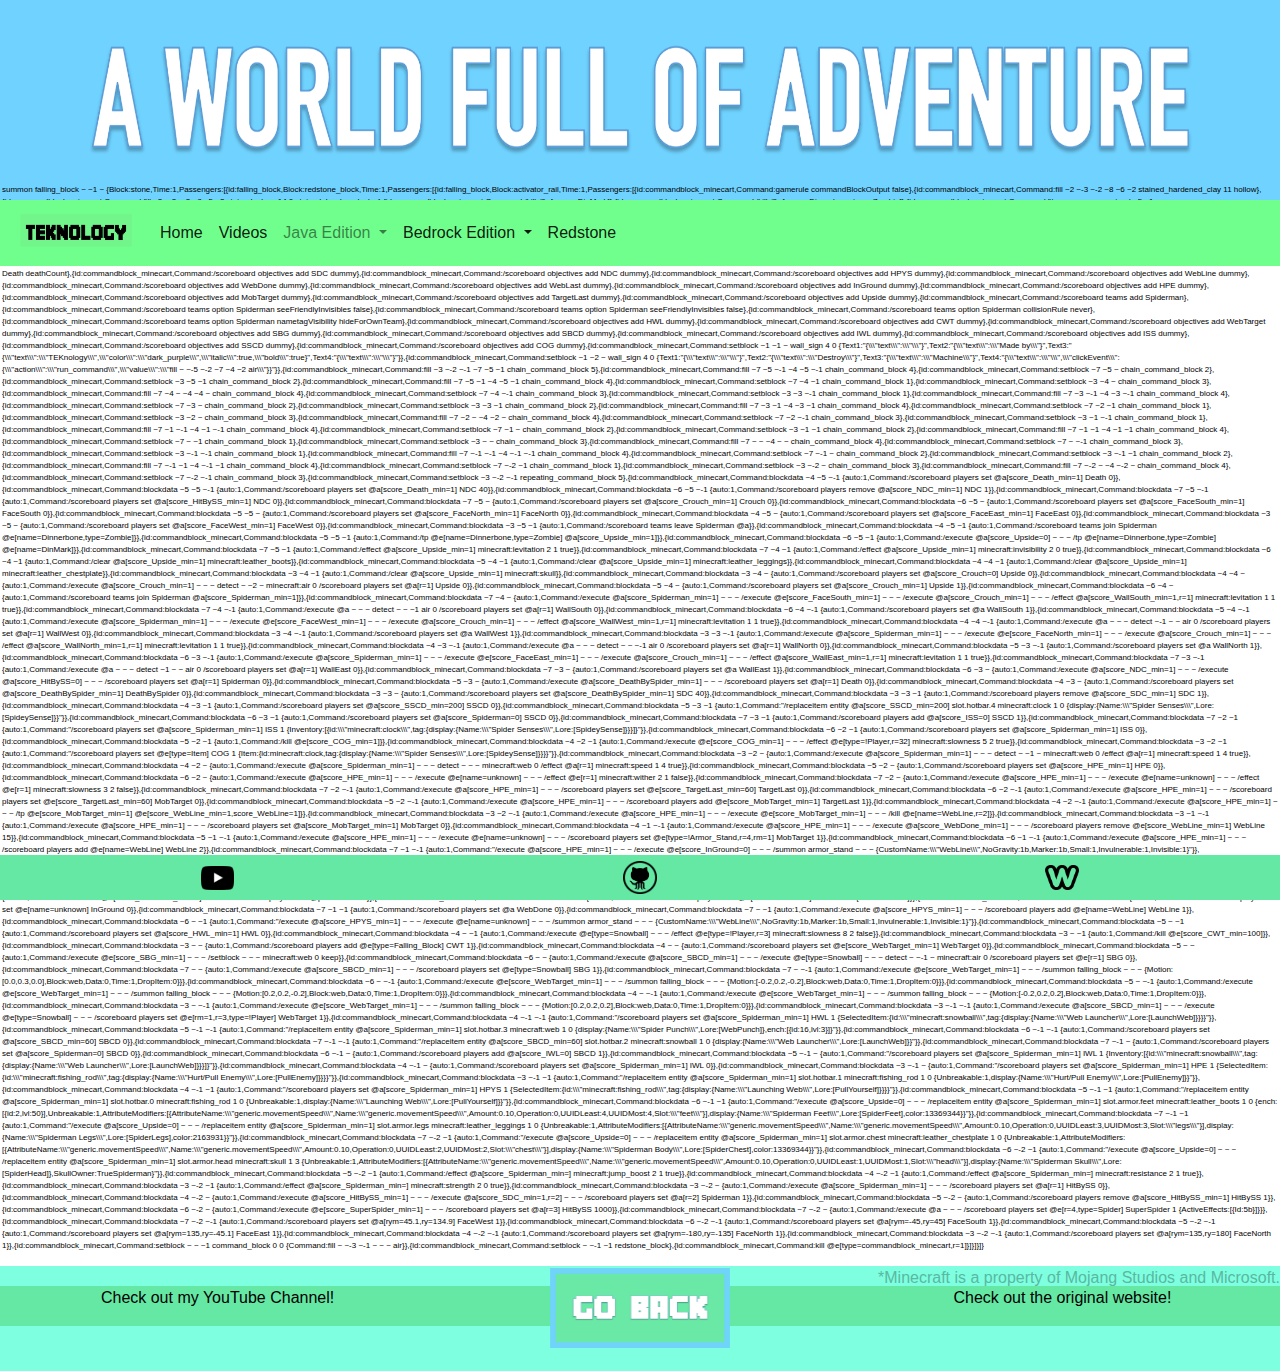
<file: java/commands/spiderman.html>
<!DOCTYPE html>
<html lang="en" dir="ltr">
  <head>
    <meta charset="utf-8">
    <meta name="viewport" content="width=device-width, initial-scale=1, shrink-to-fit=no">
    <link rel="stylesheet" href="/bootstrap.min.css">
    <link rel="stylesheet" href="/styles.css">
    <title>TEKnology | Java - Commands</title>
  </head>
  <body>

    <div class="section">
      <div class="header">
        <img src="/images/adventure.png">
      </div>
    </div>

    <nav class="navbar sticky-top navbar-expand-lg navbar-light bg-light">
      <a class="navbar-brand" href="/index.html">
        <img src="/images/teknology.png" class="menu-image">
      </a>
      <button class="navbar-toggler" type="button" data-toggle="collapse" data-target="#navbarSupportedContent" aria-controls="navbarSupportedContent" aria-expanded="false" aria-label="Toggle navigation">
        <span class="navbar-toggler-icon"></span>
      </button>

      <div class="collapse navbar-collapse" id="navbarSupportedContent">
        <ul class="navbar-nav mr-auto">
          <li class="nav-item active">
            <a class="nav-link" href="/index.html">Home <span class="sr-only">(current)</span></a>
          </li>
          <li class="nav-item active">
            <a class="nav-link" href="/videos.html">Videos</a>
          </li>
          <li class="nav-item dropdown">
            <a class="nav-link dropdown-toggle" href="#" id="navbarDropdown" role="button" data-toggle="dropdown" aria-haspopup="true" aria-expanded="false">
              Java Edition
            </a>
            <div class="dropdown-menu" aria-labelledby="navbarDropdown">
              <a class="dropdown-item" href="/java/datapacks.html">Datapacks</a>
              <a class="dropdown-item" href="/java/commands.html">Commands</a>
              <a class="dropdown-item" href="/java/maps.html">Maps</a>
            </div>
          </li>
          <li class="nav-item dropdown active">
            <a class="nav-link dropdown-toggle" href="#" id="navbarDropdown" role="button" data-toggle="dropdown" aria-haspopup="true" aria-expanded="false">
              Bedrock Edition
            </a>
            <div class="dropdown-menu" aria-labelledby="navbarDropdown">
              <a class="dropdown-item" href="/bedrock/addons.html">Add-Ons</a>
              <a class="dropdown-item" href="/bedrock/maps.html">Maps</a>
            </div>
          </li>
          <li class="nav-item active">
            <a class="nav-link" href="/redstone.html">Redstone</a>
          </li>
        </ul>
      </div>
    </nav>

    <div class="section white">
      <div class="section column">
      <p>summon falling_block ~ ~1 ~ {Block:stone,Time:1,Passengers:[{id:falling_block,Block:redstone_block,Time:1,Passengers:[{id:falling_block,Block:activator_rail,Time:1,Passengers:[{id:commandblock_minecart,Command:gamerule commandBlockOutput false},{id:commandblock_minecart,Command:fill ~2 ~-3 ~-2 ~8 ~6 ~2 stained_hardened_clay 11 hollow},{id:commandblock_minecart,Command:fill ~2 ~-2 ~-2 ~8 ~5 ~2 stained_glass 14 0 stained_hardened_clay},{id:commandblock_minecart,Command:/kill @e[name=DinMark]},{id:commandblock_minecart,Command:/kill @e[name=Dinnerbone,type=Zombie]},{id:commandblock_minecart,Command:"/summon armor_stand ~5 ~1 ~ {CustomName:\"DinMark\",CustomNameVisible:1,NoGravity:1b,Small:1,Marker:1b,Invisible:1,Invulnerable:1}"},{id:commandblock_minecart,Command:"/summon zombie ~ ~1 ~ {CustomName:\"Dinnerbone\",IsVillager:0,IsBaby:0,ArmorItems:[{id:leather_boots,Count:1b,tag:{display:{color:13369344}}},{id:leather_leggings,Count:1b,tag:{display:{color:526543}}},{id:leather_chestplate,Count:1b,tag:{display:{color:13369344}}},{id:skull,Damage:3,Count:1b,tag:{SkullOwner:TrueSpiderman}}],ArmorDropChances:[0.0F,0.0F,0.0F,0.0F],Invulnerable:1,NoAI:1,Silent:1}"},{id:commandblock_minecart,Command:/scoreboard objectives add FaceNorth dummy},{id:commandblock_minecart,Command:/scoreboard objectives add FaceWest dummy},{id:commandblock_minecart,Command:/scoreboard objectives add FaceEast dummy},{id:commandblock_minecart,Command:/scoreboard objectives add FaceSouth dummy},{id:commandblock_minecart,Command:/scoreboard objectives add DeathBySpider stat.entityKilledBy.Spider},{id:commandblock_minecart,Command:/scoreboard objectives add SuperSpider dummy},{id:commandblock_minecart,Command:/scoreboard objectives add HitBySS dummy},{id:commandblock_minecart,Command:/scoreboard objectives add Spiderman dummy},{id:commandblock_minecart,Command:/scoreboard objectives add WallWest dummy},{id:commandblock_minecart,Command:/scoreboard objectives add WallEast dummy},{id:commandblock_minecart,Command:/scoreboard objectives add WallSouth dummy},{id:commandblock_minecart,Command:/scoreboard objectives add WallNorth dummy},{id:commandblock_minecart,Command:/scoreboard objectives add Crouch stat.sneakTime},{id:commandblock_minecart,Command:/scoreboard objectives add Death deathCount},{id:commandblock_minecart,Command:/scoreboard objectives add SDC dummy},{id:commandblock_minecart,Command:/scoreboard objectives add NDC dummy},{id:commandblock_minecart,Command:/scoreboard objectives add HPYS dummy},{id:commandblock_minecart,Command:/scoreboard objectives add WebLine dummy},{id:commandblock_minecart,Command:/scoreboard objectives add WebDone dummy},{id:commandblock_minecart,Command:/scoreboard objectives add WebLast dummy},{id:commandblock_minecart,Command:/scoreboard objectives add InGround dummy},{id:commandblock_minecart,Command:/scoreboard objectives add HPE dummy},{id:commandblock_minecart,Command:/scoreboard objectives add MobTarget dummy},{id:commandblock_minecart,Command:/scoreboard objectives add TargetLast dummy},{id:commandblock_minecart,Command:/scoreboard objectives add Upside dummy},{id:commandblock_minecart,Command:/scoreboard teams add Spiderman},{id:commandblock_minecart,Command:/scoreboard teams option Spiderman seeFriendlyInvisibles false},{id:commandblock_minecart,Command:/scoreboard teams option Spiderman seeFriendlyInvisibles false},{id:commandblock_minecart,Command:/scoreboard teams option Spiderman collisionRule never},{id:commandblock_minecart,Command:/scoreboard teams option Spiderman nametagVisibility hideForOwnTeam},{id:commandblock_minecart,Command:/scoreboard objectives add HWL dummy},{id:commandblock_minecart,Command:/scoreboard objectives add CWT dummy},{id:commandblock_minecart,Command:/scoreboard objectives add WebTarget dummy},{id:commandblock_minecart,Command:/scoreboard objectives add SBG dummy},{id:commandblock_minecart,Command:/scoreboard objectives add SBCD dummy},{id:commandblock_minecart,Command:/scoreboard objectives add IWL dummy},{id:commandblock_minecart,Command:/scoreboard objectives add ISS dummy},{id:commandblock_minecart,Command:/scoreboard objectives add SSCD dummy},{id:commandblock_minecart,Command:/scoreboard objectives add COG dummy},{id:commandblock_minecart,Command:setblock ~1 ~1 ~ wall_sign 4 0 {Text1:"{\\\"text\\\":\\\"\\\"}",Text2:"{\\\"text\\\":\\\"Made by\\\"}",Text3:"{\\\"text\\\":\\\"TEKnology\\\",\\\"color\\\":\\\"dark_purple\\\",\\\"italic\\\":true,\\\"bold\\\":true}",Text4:"{\\\"text\\\":\\\"\\\"}"}},{id:commandblock_minecart,Command:setblock ~1 ~2 ~ wall_sign 4 0 {Text1:"{\\\"text\\\":\\\"\\\"}",Text2:"{\\\"text\\\":\\\"Destroy\\\"}",Text3:"{\\\"text\\\":\\\"Machine\\\"}",Text4:"{\\\"text\\\":\\\"\\\",\\\"clickEvent\\\":{\\\"action\\\":\\\"run_command\\\",\\\"value\\\":\\\"fill ~ ~-5 ~-2 ~7 ~4 ~2 air\\\"}}"}},{id:commandblock_minecart,Command:fill ~3 ~-2 ~-1 ~7 ~5 ~1 chain_command_block 5},{id:commandblock_minecart,Command:fill ~7 ~5 ~-1 ~4 ~5 ~-1 chain_command_block 4},{id:commandblock_minecart,Command:setblock ~7 ~5 ~ chain_command_block 2},{id:commandblock_minecart,Command:setblock ~3 ~5 ~1 chain_command_block 2},{id:commandblock_minecart,Command:fill ~7 ~5 ~1 ~4 ~5 ~1 chain_command_block 4},{id:commandblock_minecart,Command:setblock ~7 ~4 ~1 chain_command_block 1},{id:commandblock_minecart,Command:setblock ~3 ~4 ~ chain_command_block 3},{id:commandblock_minecart,Command:fill ~7 ~4 ~ ~4 ~4 ~ chain_command_block 4},{id:commandblock_minecart,Command:setblock ~7 ~4 ~-1 chain_command_block 3},{id:commandblock_minecart,Command:setblock ~3 ~3 ~-1 chain_command_block 1},{id:commandblock_minecart,Command:fill ~7 ~3 ~-1 ~4 ~3 ~-1 chain_command_block 4},{id:commandblock_minecart,Command:setblock ~7 ~3 ~ chain_command_block 2},{id:commandblock_minecart,Command:setblock ~3 ~3 ~1 chain_command_block 2},{id:commandblock_minecart,Command:fill ~7 ~3 ~1 ~4 ~3 ~1 chain_command_block 4},{id:commandblock_minecart,Command:setblock ~7 ~2 ~1 chain_command_block 1},{id:commandblock_minecart,Command:setblock ~3 ~2 ~ chain_command_block 3},{id:commandblock_minecart,Command:fill ~7 ~2 ~ ~4 ~2 ~ chain_command_block 4},{id:commandblock_minecart,Command:setblock ~7 ~2 ~-1 chain_command_block 3},{id:commandblock_minecart,Command:setblock ~3 ~1 ~-1 chain_command_block 1},{id:commandblock_minecart,Command:fill ~7 ~1 ~-1 ~4 ~1 ~-1 chain_command_block 4},{id:commandblock_minecart,Command:setblock ~7 ~1 ~ chain_command_block 2},{id:commandblock_minecart,Command:setblock ~3 ~1 ~1 chain_command_block 2},{id:commandblock_minecart,Command:fill ~7 ~1 ~1 ~4 ~1 ~1 chain_command_block 4},{id:commandblock_minecart,Command:setblock ~7 ~ ~1 chain_command_block 1},{id:commandblock_minecart,Command:setblock ~3 ~ ~ chain_command_block 3},{id:commandblock_minecart,Command:fill ~7 ~ ~ ~4 ~ ~ chain_command_block 4},{id:commandblock_minecart,Command:setblock ~7 ~ ~-1 chain_command_block 3},{id:commandblock_minecart,Command:setblock ~3 ~-1 ~-1 chain_command_block 1},{id:commandblock_minecart,Command:fill ~7 ~-1 ~-1 ~4 ~-1 ~-1 chain_command_block 4},{id:commandblock_minecart,Command:setblock ~7 ~-1 ~ chain_command_block 2},{id:commandblock_minecart,Command:setblock ~3 ~-1 ~1 chain_command_block 2},{id:commandblock_minecart,Command:fill ~7 ~-1 ~1 ~4 ~-1 ~1 chain_command_block 4},{id:commandblock_minecart,Command:setblock ~7 ~-2 ~1 chain_command_block 1},{id:commandblock_minecart,Command:setblock ~3 ~-2 ~ chain_command_block 3},{id:commandblock_minecart,Command:fill ~7 ~-2 ~ ~4 ~-2 ~ chain_command_block 4},{id:commandblock_minecart,Command:setblock ~7 ~-2 ~-1 chain_command_block 3},{id:commandblock_minecart,Command:setblock ~3 ~-2 ~-1 repeating_command_block 5},{id:commandblock_minecart,Command:blockdata ~4 ~5 ~-1 {auto:1,Command:/scoreboard players set @a[score_Death_min=1] Death 0}},{id:commandblock_minecart,Command:blockdata ~5 ~5 ~-1 {auto:1,Command:/scoreboard players set @a[score_Death_min=1] NDC 40}},{id:commandblock_minecart,Command:blockdata ~6 ~5 ~-1 {auto:1,Command:/scoreboard players remove @a[score_NDC_min=1] NDC 1}},{id:commandblock_minecart,Command:blockdata ~7 ~5 ~-1 {auto:1,Command:/scoreboard players set @a[score_HitBySS_min=1] NDC 0}},{id:commandblock_minecart,Command:blockdata ~7 ~5 ~ {auto:1,Command:/scoreboard players set @a[score_Crouch_min=1] Crouch 0}},{id:commandblock_minecart,Command:blockdata ~6 ~5 ~ {auto:1,Command:/scoreboard players set @a[score_FaceSouth_min=1] FaceSouth 0}},{id:commandblock_minecart,Command:blockdata ~5 ~5 ~ {auto:1,Command:/scoreboard players set @a[score_FaceNorth_min=1] FaceNorth 0}},{id:commandblock_minecart,Command:blockdata ~4 ~5 ~ {auto:1,Command:/scoreboard players set @a[score_FaceEast_min=1] FaceEast 0}},{id:commandblock_minecart,Command:blockdata ~3 ~5 ~ {auto:1,Command:/scoreboard players set @a[score_FaceWest_min=1] FaceWest 0}},{id:commandblock_minecart,Command:blockdata ~3 ~5 ~1 {auto:1,Command:/scoreboard teams leave Spiderman @a}},{id:commandblock_minecart,Command:blockdata ~4 ~5 ~1 {auto:1,Command:/scoreboard teams join Spiderman @e[name=Dinnerbone,type=Zombie]}},{id:commandblock_minecart,Command:blockdata ~5 ~5 ~1 {auto:1,Command:/tp @e[name=Dinnerbone,type=Zombie] @a[score_Upside_min=1]}},{id:commandblock_minecart,Command:blockdata ~6 ~5 ~1 {auto:1,Command:/execute @a[score_Upside=0] ~ ~ ~ /tp @e[name=Dinnerbone,type=Zombie] @e[name=DinMark]}},{id:commandblock_minecart,Command:blockdata ~7 ~5 ~1 {auto:1,Command:/effect @a[score_Upside_min=1] minecraft:levitation 2 1 true}},{id:commandblock_minecart,Command:blockdata ~7 ~4 ~1 {auto:1,Command:/effect @a[score_Upside_min=1] minecraft:invisibility 2 0 true}},{id:commandblock_minecart,Command:blockdata ~6 ~4 ~1 {auto:1,Command:/clear @a[score_Upside_min=1] minecraft:leather_boots}},{id:commandblock_minecart,Command:blockdata ~5 ~4 ~1 {auto:1,Command:/clear @a[score_Upside_min=1] minecraft:leather_leggings}},{id:commandblock_minecart,Command:blockdata ~4 ~4 ~1 {auto:1,Command:/clear @a[score_Upside_min=1] minecraft:leather_chestplate}},{id:commandblock_minecart,Command:blockdata ~3 ~4 ~1 {auto:1,Command:/clear @a[score_Upside_min=1] minecraft:skull}},{id:commandblock_minecart,Command:blockdata ~3 ~4 ~ {auto:1,Command:/scoreboard players set @a[score_Crouch=0] Upside 0}},{id:commandblock_minecart,Command:blockdata ~4 ~4 ~ {auto:1,Command:/execute @a[score_Crouch_min=1] ~ ~ ~ detect ~ ~2 ~ minecraft:air 0 /scoreboard players set @a[r=1] Upside 0}},{id:commandblock_minecart,Command:blockdata ~5 ~4 ~ {auto:1,Command:/scoreboard players set @a[score_Crouch_min=1] Upside 1}},{id:commandblock_minecart,Command:blockdata ~6 ~4 ~ {auto:1,Command:/scoreboard teams join Spiderman @a[score_Spiderman_min=1]}},{id:commandblock_minecart,Command:blockdata ~7 ~4 ~ {auto:1,Command:/execute @a[score_Spiderman_min=1] ~ ~ ~ /execute @e[score_FaceSouth_min=1] ~ ~ ~ /execute @a[score_Crouch_min=1] ~ ~ ~ /effect @a[score_WallSouth_min=1,r=1] minecraft:levitation 1 1 true}},{id:commandblock_minecart,Command:blockdata ~7 ~4 ~-1 {auto:1,Command:/execute @a ~ ~ ~ detect ~ ~ ~1 air 0 /scoreboard players set @a[r=1] WallSouth 0}},{id:commandblock_minecart,Command:blockdata ~6 ~4 ~-1 {auto:1,Command:/scoreboard players set @a WallSouth 1}},{id:commandblock_minecart,Command:blockdata ~5 ~4 ~-1 {auto:1,Command:/execute @a[score_Spiderman_min=1] ~ ~ ~ /execute @e[score_FaceWest_min=1] ~ ~ ~ /execute @a[score_Crouch_min=1] ~ ~ ~ /effect @a[score_WallWest_min=1,r=1] minecraft:levitation 1 1 true}},{id:commandblock_minecart,Command:blockdata ~4 ~4 ~-1 {auto:1,Command:/execute @a ~ ~ ~ detect ~-1 ~ ~ air 0 /scoreboard players set @a[r=1] WallWest 0}},{id:commandblock_minecart,Command:blockdata ~3 ~4 ~-1 {auto:1,Command:/scoreboard players set @a WallWest 1}},{id:commandblock_minecart,Command:blockdata ~3 ~3 ~-1 {auto:1,Command:/execute @a[score_Spiderman_min=1] ~ ~ ~ /execute @e[score_FaceNorth_min=1] ~ ~ ~ /execute @a[score_Crouch_min=1] ~ ~ ~ /effect @a[score_WallNorth_min=1,r=1] minecraft:levitation 1 1 true}},{id:commandblock_minecart,Command:blockdata ~4 ~3 ~-1 {auto:1,Command:/execute @a ~ ~ ~ detect ~ ~ ~-1 air 0 /scoreboard players set @a[r=1] WallNorth 0}},{id:commandblock_minecart,Command:blockdata ~5 ~3 ~-1 {auto:1,Command:/scoreboard players set @a WallNorth 1}},{id:commandblock_minecart,Command:blockdata ~6 ~3 ~-1 {auto:1,Command:/execute @a[score_Spiderman_min=1] ~ ~ ~ /execute @e[score_FaceEast_min=1] ~ ~ ~ /execute @a[score_Crouch_min=1] ~ ~ ~ /effect @a[score_WallEast_min=1,r=1] minecraft:levitation 1 1 true}},{id:commandblock_minecart,Command:blockdata ~7 ~3 ~-1 {auto:1,Command:/execute @a ~ ~ ~ detect ~1 ~ ~ air 0 /scoreboard players set @a[r=1] WallEast 0}},{id:commandblock_minecart,Command:blockdata ~7 ~3 ~ {auto:1,Command:/scoreboard players set @a WallEast 1}},{id:commandblock_minecart,Command:blockdata ~6 ~3 ~ {auto:1,Command:/execute @a[score_NDC_min=1] ~ ~ ~ /execute @a[score_HitBySS=0] ~ ~ ~ /scoreboard players set @a[r=1] Spiderman 0}},{id:commandblock_minecart,Command:blockdata ~5 ~3 ~ {auto:1,Command:/execute @a[score_DeathBySpider_min=1] ~ ~ ~ /scoreboard players set @a[r=1] Death 0}},{id:commandblock_minecart,Command:blockdata ~4 ~3 ~ {auto:1,Command:/scoreboard players set @a[score_DeathBySpider_min=1] DeathBySpider 0}},{id:commandblock_minecart,Command:blockdata ~3 ~3 ~ {auto:1,Command:/scoreboard players set @a[score_DeathBySpider_min=1] SDC 40}},{id:commandblock_minecart,Command:blockdata ~3 ~3 ~1 {auto:1,Command:/scoreboard players remove @a[score_SDC_min=1] SDC 1}},{id:commandblock_minecart,Command:blockdata ~4 ~3 ~1 {auto:1,Command:/scoreboard players set @a[score_SSCD_min=200] SSCD 0}},{id:commandblock_minecart,Command:blockdata ~5 ~3 ~1 {auto:1,Command:"/replaceitem entity @a[score_SSCD_min=200] slot.hotbar.4 minecraft:clock 1 0 {display:{Name:\\\"Spider Senses\\\",Lore:[SpideySense]}}"}},{id:commandblock_minecart,Command:blockdata ~6 ~3 ~1 {auto:1,Command:/scoreboard players set @a[score_Spiderman=0] SSCD 0}},{id:commandblock_minecart,Command:blockdata ~7 ~3 ~1 {auto:1,Command:/scoreboard players add @a[score_ISS=0] SSCD 1}},{id:commandblock_minecart,Command:blockdata ~7 ~2 ~1 {auto:1,Command:"/scoreboard players set @a[score_Spiderman_min=1] ISS 1 {Inventory:[{id:\\\"minecraft:clock\\\",tag:{display:{Name:\\\"Spider Senses\\\",Lore:[SpideySense]}}}]}"}},{id:commandblock_minecart,Command:blockdata ~6 ~2 ~1 {auto:1,Command:/scoreboard players set @a[score_Spiderman_min=1] ISS 0}},{id:commandblock_minecart,Command:blockdata ~5 ~2 ~1 {auto:1,Command:/kill @e[score_COG_min=1]}},{id:commandblock_minecart,Command:blockdata ~4 ~2 ~1 {auto:1,Command:/execute @e[score_COG_min=1] ~ ~ ~ /effect @e[type=!Player,r=32] minecraft:slowness 5 2 true}},{id:commandblock_minecart,Command:blockdata ~3 ~2 ~1 {auto:1,Command:"/scoreboard players set @e[type=Item] COG 1 {Item:{id:minecraft:clock,tag:{display:{Name:\\\"Spider Senses\\\",Lore:[SpideySense]}}}}"}},{id:commandblock_minecart,Command:blockdata ~3 ~2 ~ {auto:1,Command:/execute @a[score_Spiderman_min=1] ~ ~ ~ detect ~ ~1 ~ minecraft:web 0 /effect @a[r=1] minecraft:speed 1 4 true}},{id:commandblock_minecart,Command:blockdata ~4 ~2 ~ {auto:1,Command:/execute @a[score_Spiderman_min=1] ~ ~ ~ detect ~ ~ ~ minecraft:web 0 /effect @a[r=1] minecraft:speed 1 4 true}},{id:commandblock_minecart,Command:blockdata ~5 ~2 ~ {auto:1,Command:/scoreboard players set @a[score_HPE_min=1] HPE 0}},{id:commandblock_minecart,Command:blockdata ~6 ~2 ~ {auto:1,Command:/execute @a[score_HPE_min=1] ~ ~ ~ /execute @e[name=unknown] ~ ~ ~ /effect @e[r=1] minecraft:wither 2 1 false}},{id:commandblock_minecart,Command:blockdata ~7 ~2 ~ {auto:1,Command:/execute @a[score_HPE_min=1] ~ ~ ~ /execute @e[name=unknown] ~ ~ ~ /effect @e[r=1] minecraft:slowness 3 2 false}},{id:commandblock_minecart,Command:blockdata ~7 ~2 ~-1 {auto:1,Command:/execute @a[score_HPE_min=1] ~ ~ ~ /scoreboard players set @e[score_TargetLast_min=60] TargetLast 0}},{id:commandblock_minecart,Command:blockdata ~6 ~2 ~-1 {auto:1,Command:/execute @a[score_HPE_min=1] ~ ~ ~ /scoreboard players set @e[score_TargetLast_min=60] MobTarget 0}},{id:commandblock_minecart,Command:blockdata ~5 ~2 ~-1 {auto:1,Command:/execute @a[score_HPE_min=1] ~ ~ ~ /scoreboard players add @e[score_MobTarget_min=1] TargetLast 1}},{id:commandblock_minecart,Command:blockdata ~4 ~2 ~-1 {auto:1,Command:/execute @a[score_HPE_min=1] ~ ~ ~ /tp @e[score_MobTarget_min=1] @e[score_WebLine_min=1,score_WebLine=1]}},{id:commandblock_minecart,Command:blockdata ~3 ~2 ~-1 {auto:1,Command:/execute @a[score_HPE_min=1] ~ ~ ~ /execute @e[score_MobTarget_min=1] ~ ~ ~ /kill @e[name=WebLine,r=2]}},{id:commandblock_minecart,Command:blockdata ~3 ~1 ~-1 {auto:1,Command:/execute @a[score_HPE_min=1] ~ ~ ~ /scoreboard players set @a[score_MobTarget_min=1] MobTarget 0}},{id:commandblock_minecart,Command:blockdata ~4 ~1 ~-1 {auto:1,Command:/execute @a[score_HPE_min=1] ~ ~ ~ /execute @a[score_WebDone_min=1] ~ ~ ~ /scoreboard players remove @e[score_WebLine_min=1] WebLine 15}},{id:commandblock_minecart,Command:blockdata ~5 ~1 ~-1 {auto:1,Command:/execute @a[score_HPE_min=1] ~ ~ ~ /execute @e[name=unknown] ~ ~ ~ /scoreboard players set @e[type=!Armor_Stand,r=4,rm=1] MobTarget 1}},{id:commandblock_minecart,Command:blockdata ~6 ~1 ~-1 {auto:1,Command:/execute @a[score_HPE_min=1] ~ ~ ~ /scoreboard players add @e[name=WebLine] WebLine 2}},{id:commandblock_minecart,Command:blockdata ~7 ~1 ~-1 {auto:1,Command:"/execute @a[score_HPE_min=1] ~ ~ ~ /execute @e[score_InGround=0] ~ ~ ~ /summon armor_stand ~ ~ ~ {CustomName:\\\"WebLine\\\",NoGravity:1b,Marker:1b,Small:1,Invulnerable:1,Invisible:1}"}},{id:commandblock_minecart,Command:blockdata ~7 ~1 ~ {auto:1,Command:/scoreboard players set @a[score_HPYS_min=1] HPYS 0}},{id:commandblock_minecart,Command:blockdata ~6 ~1 ~ {auto:1,Command:/kill @e[score_WebLast_min=200]}},{id:commandblock_minecart,Command:blockdata ~5 ~1 ~ {auto:1,Command:/scoreboard players add @e[name=WebLine] WebLast 1}},{id:commandblock_minecart,Command:blockdata ~4 ~1 ~ {auto:1,Command:/execute @a[score_HPYS_min=1] ~ ~ ~ /kill @e[name=WebLine,r=2]}},{id:commandblock_minecart,Command:blockdata ~3 ~1 ~ {auto:1,Command:/execute @a[score_HPYS_min=1] ~ ~ ~ /tp @p[score_HPYS_min=1] @e[score_WebLine_min=100,score_WebLine=100]}},{id:commandblock_minecart,Command:blockdata ~3 ~1 ~1 {auto:1,Command:/execute @a[score_HPYS_min=1] ~ ~ ~ /execute @a[score_WebDone_min=1] ~ ~ ~ /scoreboard players add @e[name=WebLine] WebLine 2}},{id:commandblock_minecart,Command:blockdata ~4 ~1 ~1 {auto:1,Command:/execute @e[score_InGround_min=1] ~ ~ ~ /scoreboard players set @p WebDone 1}},{id:commandblock_minecart,Command:blockdata ~5 ~1 ~1 {auto:1,Command:/scoreboard players set @e[name=unknown] InGround 1 {OnGround:1b}}},{id:commandblock_minecart,Command:blockdata ~6 ~1 ~1 {auto:1,Command:/scoreboard players set @e[name=unknown] InGround 0}},{id:commandblock_minecart,Command:blockdata ~7 ~1 ~1 {auto:1,Command:/scoreboard players set @a WebDone 0}},{id:commandblock_minecart,Command:blockdata ~7 ~ ~1 {auto:1,Command:/execute @a[score_HPYS_min=1] ~ ~ ~ /scoreboard players add @e[name=WebLine] WebLine 1}},{id:commandblock_minecart,Command:blockdata ~6 ~ ~1 {auto:1,Command:"/execute @a[score_HPYS_min=1] ~ ~ ~ /execute @e[name=unknown] ~ ~ ~ /summon armor_stand ~ ~ ~ {CustomName:\\\"WebLine\\\",NoGravity:1b,Marker:1b,Small:1,Invulnerable:1,Invisible:1}"}},{id:commandblock_minecart,Command:blockdata ~5 ~ ~1 {auto:1,Command:/scoreboard players set @a[score_HWL_min=1] HWL 0}},{id:commandblock_minecart,Command:blockdata ~4 ~ ~1 {auto:1,Command:/execute @e[type=Snowball] ~ ~ ~ /effect @e[type=!Player,r=3] minecraft:slowness 8 2 false}},{id:commandblock_minecart,Command:blockdata ~3 ~ ~1 {auto:1,Command:/kill @e[score_CWT_min=100]}},{id:commandblock_minecart,Command:blockdata ~3 ~ ~ {auto:1,Command:/scoreboard players add @e[type=Falling_Block] CWT 1}},{id:commandblock_minecart,Command:blockdata ~4 ~ ~ {auto:1,Command:/scoreboard players set @e[score_WebTarget_min=1] WebTarget 0}},{id:commandblock_minecart,Command:blockdata ~5 ~ ~ {auto:1,Command:/execute @e[score_SBG_min=1] ~ ~ ~ /setblock ~ ~ ~ minecraft:web 0 keep}},{id:commandblock_minecart,Command:blockdata ~6 ~ ~ {auto:1,Command:/execute @a[score_SBCD_min=1] ~ ~ ~ /execute @e[type=Snowball] ~ ~ ~ detect ~ ~-1 ~ minecraft:air 0 /scoreboard players set @e[r=1] SBG 0}},{id:commandblock_minecart,Command:blockdata ~7 ~ ~ {auto:1,Command:/execute @a[score_SBCD_min=1] ~ ~ ~ /scoreboard players set @e[type=Snowball] SBG 1}},{id:commandblock_minecart,Command:blockdata ~7 ~ ~-1 {auto:1,Command:/execute @e[score_WebTarget_min=1] ~ ~ ~ /summon falling_block ~ ~ ~ {Motion:[0.0,0.3,0.0],Block:web,Data:0,Time:1,DropItem:0}}},{id:commandblock_minecart,Command:blockdata ~6 ~ ~-1 {auto:1,Command:/execute @e[score_WebTarget_min=1] ~ ~ ~ /summon falling_block ~ ~ ~ {Motion:[-0.2,0.2,-0.2],Block:web,Data:0,Time:1,DropItem:0}}},{id:commandblock_minecart,Command:blockdata ~5 ~ ~-1 {auto:1,Command:/execute @e[score_WebTarget_min=1] ~ ~ ~ /summon falling_block ~ ~ ~ {Motion:[0.2,0.2,-0.2],Block:web,Data:0,Time:1,DropItem:0}}},{id:commandblock_minecart,Command:blockdata ~4 ~ ~-1 {auto:1,Command:/execute @e[score_WebTarget_min=1] ~ ~ ~ /summon falling_block ~ ~ ~ {Motion:[-0.2,0.2,0.2],Block:web,Data:0,Time:1,DropItem:0}}},{id:commandblock_minecart,Command:blockdata ~3 ~ ~-1 {auto:1,Command:/execute @e[score_WebTarget_min=1] ~ ~ ~ /summon falling_block ~ ~ ~ {Motion:[0.2,0.2,0.2],Block:web,Data:0,Time:1,DropItem:0}}},{id:commandblock_minecart,Command:blockdata ~3 ~-1 ~-1 {auto:1,Command:/execute @a[score_SBCD_min=1] ~ ~ ~ /execute @e[type=Snowball] ~ ~ ~ /scoreboard players set @e[rm=1,r=3,type=!Player] WebTarget 1}},{id:commandblock_minecart,Command:blockdata ~4 ~-1 ~-1 {auto:1,Command:"/scoreboard players set @a[score_Spiderman_min=1] HWL 1 {SelectedItem:{id:\\\"minecraft:snowball\\\",tag:{display:{Name:\\\"Web Launcher\\\",Lore:[LaunchWeb]}}}}"}},{id:commandblock_minecart,Command:blockdata ~5 ~-1 ~-1 {auto:1,Command:"/replaceitem entity @a[score_Spiderman_min=1] slot.hotbar.3 minecraft:web 1 0 {display:{Name:\\\"Spider Punch\\\",Lore:[WebPunch]},ench:[{id:16,lvl:3}]}"}},{id:commandblock_minecart,Command:blockdata ~6 ~-1 ~-1 {auto:1,Command:/scoreboard players set @a[score_SBCD_min=60] SBCD 0}},{id:commandblock_minecart,Command:blockdata ~7 ~-1 ~-1 {auto:1,Command:"/replaceitem entity @a[score_SBCD_min=60] slot.hotbar.2 minecraft:snowball 1 0 {display:{Name:\\\"Web Launcher\\\",Lore:[LaunchWeb]}}"}},{id:commandblock_minecart,Command:blockdata ~7 ~-1 ~ {auto:1,Command:/scoreboard players set @a[score_Spiderman=0] SBCD 0}},{id:commandblock_minecart,Command:blockdata ~6 ~-1 ~ {auto:1,Command:/scoreboard players add @a[score_IWL=0] SBCD 1}},{id:commandblock_minecart,Command:blockdata ~5 ~-1 ~ {auto:1,Command:"/scoreboard players set @a[score_Spiderman_min=1] IWL 1 {Inventory:[{id:\\\"minecraft:snowball\\\",tag:{display:{Name:\\\"Web Launcher\\\",Lore:[LaunchWeb]}}}]}"}},{id:commandblock_minecart,Command:blockdata ~4 ~-1 ~ {auto:1,Command:/scoreboard players set @a[score_Spiderman_min=1] IWL 0}},{id:commandblock_minecart,Command:blockdata ~3 ~-1 ~ {auto:1,Command:"/scoreboard players set @a[score_Spiderman_min=1] HPE 1 {SelectedItem:{id:\\\"minecraft:fishing_rod\\\",tag:{display:{Name:\\\"Hurt/Pull Enemy\\\",Lore:[PullEnemy]}}}}"}},{id:commandblock_minecart,Command:blockdata ~3 ~-1 ~1 {auto:1,Command:"/replaceitem entity @a[score_Spiderman_min=1] slot.hotbar.1 minecraft:fishing_rod 1 0 {Unbreakable:1,display:{Name:\\\"Hurt/Pull Enemy\\\",Lore:[PullEnemy]}}"}},{id:commandblock_minecart,Command:blockdata ~4 ~-1 ~1 {auto:1,Command:"/scoreboard players set @a[score_Spiderman_min=1] HPYS 1 {SelectedItem:{id:\\\"minecraft:fishing_rod\\\",tag:{display:{Name:\\\"Launching Web\\\",Lore:[PullYourself]}}}}"}},{id:commandblock_minecart,Command:blockdata ~5 ~-1 ~1 {auto:1,Command:"/replaceitem entity @a[score_Spiderman_min=1] slot.hotbar.0 minecraft:fishing_rod 1 0 {Unbreakable:1,display:{Name:\\\"Launching Web\\\",Lore:[PullYourself]}}"}},{id:commandblock_minecart,Command:blockdata ~6 ~-1 ~1 {auto:1,Command:"/execute @a[score_Upside=0] ~ ~ ~ /replaceitem entity @a[score_Spiderman_min=1] slot.armor.feet minecraft:leather_boots 1 0 {ench:[{id:2,lvl:50}],Unbreakable:1,AttributeModifiers:[{AttributeName:\\\"generic.movementSpeed\\\",Name:\\\"generic.movementSpeed\\\",Amount:0.10,Operation:0,UUIDLeast:4,UUIDMost:4,Slot:\\\"feet\\\"}],display:{Name:\\\"Spiderman Feet\\\",Lore:[SpiderFeet],color:13369344}}"}},{id:commandblock_minecart,Command:blockdata ~7 ~-1 ~1 {auto:1,Command:"/execute @a[score_Upside=0] ~ ~ ~ /replaceitem entity @a[score_Spiderman_min=1] slot.armor.legs minecraft:leather_leggings 1 0 {Unbreakable:1,AttributeModifiers:[{AttributeName:\\\"generic.movementSpeed\\\",Name:\\\"generic.movementSpeed\\\",Amount:0.10,Operation:0,UUIDLeast:3,UUIDMost:3,Slot:\\\"legs\\\"}],display:{Name:\\\"Spiderman Legs\\\",Lore:[SpiderLegs],color:2163931}}"}},{id:commandblock_minecart,Command:blockdata ~7 ~-2 ~1 {auto:1,Command:"/execute @a[score_Upside=0] ~ ~ ~ /replaceitem entity @a[score_Spiderman_min=1] slot.armor.chest minecraft:leather_chestplate 1 0 {Unbreakable:1,AttributeModifiers:[{AttributeName:\\\"generic.movementSpeed\\\",Name:\\\"generic.movementSpeed\\\",Amount:0.10,Operation:0,UUIDLeast:2,UUIDMost:2,Slot:\\\"chest\\\"}],display:{Name:\\\"Spiderman Body\\\",Lore:[SpiderChest],color:13369344}}"}},{id:commandblock_minecart,Command:blockdata ~6 ~-2 ~1 {auto:1,Command:"/execute @a[score_Upside=0] ~ ~ ~ /replaceitem entity @a[score_Spiderman_min=1] slot.armor.head minecraft:skull 1 3 {Unbreakable:1,AttributeModifiers:[{AttributeName:\\\"generic.movementSpeed\\\",Name:\\\"generic.movementSpeed\\\",Amount:0.10,Operation:0,UUIDLeast:1,UUIDMost:1,Slot:\\\"head\\\"}],display:{Name:\\\"Spiderman Skull\\\",Lore:[SpiderHead]},SkullOwner:TrueSpiderman}"}},{id:commandblock_minecart,Command:blockdata ~5 ~-2 ~1 {auto:1,Command:/effect @a[score_Spiderman_min=] minecraft:jump_boost 2 1 true}},{id:commandblock_minecart,Command:blockdata ~4 ~-2 ~1 {auto:1,Command:/effect @a[score_Spiderman_min=] minecraft:resistance 2 1 true}},{id:commandblock_minecart,Command:blockdata ~3 ~-2 ~1 {auto:1,Command:/effect @a[score_Spiderman_min=] minecraft:strength 2 0 true}},{id:commandblock_minecart,Command:blockdata ~3 ~-2 ~ {auto:1,Command:/execute @a[score_Spiderman_min=1] ~ ~ ~ /scoreboard players set @a[r=1] HitBySS 0}},{id:commandblock_minecart,Command:blockdata ~4 ~-2 ~ {auto:1,Command:/execute @a[score_HitBySS_min=1] ~ ~ ~ /execute @a[score_SDC_min=1,r=2] ~ ~ ~ /scoreboard players set @a[r=2] Spiderman 1}},{id:commandblock_minecart,Command:blockdata ~5 ~-2 ~ {auto:1,Command:/scoreboard players remove @a[score_HitBySS_min=1] HitBySS 1}},{id:commandblock_minecart,Command:blockdata ~6 ~-2 ~ {auto:1,Command:/execute @e[score_SuperSpider_min=1] ~ ~ ~ /scoreboard players set @a[r=3] HitBySS 1000}},{id:commandblock_minecart,Command:blockdata ~7 ~-2 ~ {auto:1,Command:/execute @a ~ ~ ~ /scoreboard players set @e[r=4,type=Spider] SuperSpider 1 {ActiveEffects:[{Id:5b}]}}},{id:commandblock_minecart,Command:blockdata ~7 ~-2 ~-1 {auto:1,Command:/scoreboard players set @a[rym=45.1,ry=134.9] FaceWest 1}},{id:commandblock_minecart,Command:blockdata ~6 ~-2 ~-1 {auto:1,Command:/scoreboard players set @a[rym=-45,ry=45] FaceSouth 1}},{id:commandblock_minecart,Command:blockdata ~5 ~-2 ~-1 {auto:1,Command:/scoreboard players set @a[rym=135,ry=-45.1] FaceEast 1}},{id:commandblock_minecart,Command:blockdata ~4 ~-2 ~-1 {auto:1,Command:/scoreboard players set @a[rym=-180,ry=-135] FaceNorth 1}},{id:commandblock_minecart,Command:blockdata ~3 ~-2 ~-1 {auto:1,Command:/scoreboard players set @a[rym=135,ry=180] FaceNorth 1}},{id:commandblock_minecart,Command:setblock ~ ~ ~1 command_block 0 0 {Command:fill ~ ~-3 ~-1 ~ ~ ~ air}},{id:commandblock_minecart,Command:setblock ~ ~-1 ~1 redstone_block},{id:commandblock_minecart,Command:kill @e[type=commandblock_minecart,r=1]}]}]}]}</p>
      </div>
      <div class="section column">
        <a href="/java/commands.html" class="button">
          <img src="/images/back-button.png" alt="back-button">
        </a>
      </div>
    </div>





    <div class="section bottom-c">
      <p>*Minecraft is a property of Mojang Studios and Microsoft.</p>
    </div>


    <div class="section bottom">
      <div class="third">
        <p>Check out my YouTube Channel!</p>
      </div>
      <div class="third">
        <p>Check out my GitHub!</p>
      </div>
      <div class="third">
        <p>Check out the original website!</p>
      </div>
    </div>

    <div class="section bottomspacer"></div>


      <div class="section bottombar">
        <div class="third">
          <a href="https://youtube.com/TEKnology">
            <img src="/images/yt.png" alt="">
          </a>
        </div>
        <div class="third">
          <a href="#">
            <img src="/images/github.png" alt="">
          </a>
        </div>
        <div class="third">
          <a href="https://minecraft-tek.weebly.com">
            <img src="/images/weebly.png" alt="">
          </a>
        </div>
      </div>

      <!--Bootstrap JavaScript-->
      <script src="https://code.jquery.com/jquery-3.2.1.slim.min.js" integrity="sha384-KJ3o2DKtIkvYIK3UENzmM7KCkRr/rE9/Qpg6aAZGJwFDMVNA/GpGFF93hXpG5KkN" crossorigin="anonymous"></script>
      <script src="https://cdnjs.cloudflare.com/ajax/libs/popper.js/1.12.9/umd/popper.min.js" integrity="sha384-ApNbgh9B+Y1QKtv3Rn7W3mgPxhU9K/ScQsAP7hUibX39j7fakFPskvXusvfa0b4Q" crossorigin="anonymous"></script>
      <script src="https://maxcdn.bootstrapcdn.com/bootstrap/4.0.0/js/bootstrap.min.js" integrity="sha384-JZR6Spejh4U02d8jOt6vLEHfe/JQGiRRSQQxSfFWpi1MquVdAyjUar5+76PVCmYl" crossorigin="anonymous"></script>



  </body>
</html>
</file>
<file: styles.css>
* {
  margin: 0;
  padding: 0;
  box-sizing: 0;
}

body, html {
  height: 100%;
  margin: 0;
}

body {
  font-family: "Arial", sans-serif;
  color: black;
  background-color: #7EFFE0;
}

.header {
  background-color: #70D3FF;
  display: flex;
  width: 100%;
  height: 200px;
  text-align: center;
  align-items: center;
  justify-content: center;
}

.header img {
  width: 90%;
  height: 90%;
}

.section {
  display: flex;
  width: 100%;
  justify-content: center;
  align-items: center;
  flex-direction: row;
}

.column {
  display: flex;
  flex-direction: column;
}

.section img {
  position: relative;
}

.spacer {
  padding: 40px;
}

.mid-spacer {
  padding: 20px;
}

.baby-spacer {
  padding: 5px;
}

.text-space {
  padding-top: 20px;
  padding-bottom: 20px;
  padding-left: 20px;
  padding-right: 20px;
  background-color: white;
  text-align: center;
  width: 1200px;
}

.text-left {
  text-align: left;
}

.text-right {
  text-align: right;
}

.overlay1 {
  color: white;
  position: absolute;
  top: 360px;
  left: 60px;
  text-align: left;
  font-size: 50px;
  width: 600px;
  word-wrap: normal;
  font-weight: bold;

  float: right;
}

.overlay2 {
  color: white;
  position: absolute;
  top: 600px;
  right: 100px;
}

.overlay2 img {
  height: 120px;
  width: 264px;
}

.overlay3 {
  color: white;
  position: absolute;
  top: 565px;
  right: 85px;
  text-align: center;
  font-size: 24px;
  width: 300px;
  word-wrap: normal;
  font-weight: bold;
}

.noside {
  width: 80%;
}

.menubar {
  background-color: #70FF8D;
  display: flex;
  width: 100%;
  height: 50px;
  justify-content: space-around;
  align-items: center;
  position: sticky;
  top: 0;
}

.sectionstick {
  display: flex;
  width: 100%;
  justify-content: center;
  align-items: center;
  flex-direction: row;
  position: sticky;
  top: 0;
}

.menuitem {
  display: flex;
  width: 160px;
  font-family: "Impact", fantasy;
}

.menu-image {
  height: 40px;
  width: 120px;
}

.third {
  display: flex;
  width: 33%;
  flex-direction: column;
  justify-content: space-between;
  text-align: center;
}

.third iframe {
  width: 350px;
  height: 200px;
}

.one-third {
  display: flex;
  width: 33%;
  flex-direction: column;
  justify-content: space-between;
  text-align: center;
}

.one-third iframe {
  width: 350px;
  height: 200px;
}

.two-third {
  display: flex;
  width: 66%;
  flex-direction: column;
  justify-content: space-between;
  text-align: center;
}

.two-third iframe {
  align-self: center;
}

.bottombar {
  background-color: #66E8A5;
  display: flex;
  position: fixed;
  bottom: 0;
  height: 5%;
}

.bottombar img {
  width: 8%;
  height: 5%;
}

.bottomspacer {
  height: 5%;
}

.bottom-c {
  color: #5AB8A1;
  height: 20px;
  justify-content: flex-end;
  align-items: baseline;
}

.bottom {
  background-color: #66E8A5;
  display: flex;
  width: 100%;
  height: 40px;
}

.half {
  display: flex;
  width: 50%;
  flex-direction: column;
  justify-content: space-between;
}

.bg {
  background-image: url("images/mountain.png");

  height: 100%;

  /* Center and scale the image nicely */
  background-position: center;
  background-repeat: no-repeat;
  background-size: cover;
}

.bg-img2 {
  background-image: url("images/sunset.png");

  height: 100%;

  background-position: center;
  background-repeat: no-repeat;
  background-size: cover;
}

.bg-img3 {
  background-image: url("images/intro.jpg");

  height: 100%;

  background-position: center;
  background-repeat: no-repeat;
  background-attachment: fixed;
  background-size: cover;
}

.bg-img4 {
  background-image: url("images/trailer.jpg");

  height: 180%;

  background-position: center;
  background-repeat: no-repeat;
  background-attachment: fixed;
  background-size: cover;
}

.bg-img5 {
  background-image: url("images/redstone-bg.jpg");

  height: 180%;

  background-position: center;
  background-repeat: no-repeat;
  background-size: cover;
}

.bg-img6 {
  background-image: url("/bedrock/images/addons-bg.jpg");

  height: 100%;

  background-position: center;
  background-repeat: no-repeat;
  background-size: cover;
}

.bg-img7 {
  background-image: url("/bedrock/images/sans.jpg");

  height: 100%;

  background-position: center;
  background-repeat: no-repeat;
  background-size: cover;
}

.bg-img8 {
  background-image: url("/java/images/data-bg.jpg");

  height: 100%;

  background-position: center;
  background-repeat: no-repeat;
  background-size: cover;
}

.bg-img9 {
  background-image: url("/java/images/commands-bg.jpg");

  height: 100%;

  background-position: center;
  background-repeat: no-repeat;
  background-size: cover;
}

.bg-img10 {
  background-image: url("/java/images/maps-bg.jpg");

  height: 100%;

  background-position: center;
  background-repeat: no-repeat;
  background-size: cover;
}

.white {
  display: flex;
  flex-direction: column;
  flex-flow: column;
  padding: 2px;
  font-size: 8px;
  align-items: flex-start;
  text-align: left;
  background-color: white;
  height: 1000px;
  width: 100%;
  overflow: visible;
}

.bg-dirt {
  background-image: url("images/dirt.jpg");

  height: 40px;

  background-position: center;
  background-repeat: no-repeat;
  background-size: cover;
}

.picture-row {
  display: flex;
  flex-wrap: wrap;
  padding: 0 4px;
}

.picture-column {
  flex: 25%;
  max-width: 25%;
  padding: 0 4px;
}

.picture-column img {
  margin-top: 8px;
  vertical-align: middle;
  width: 100%;
}

.many-videos {
  width: 100%;
  height: 240px;
}

.button img {
  width: 180px;
  height: 80px;
}

/* List of Colors
A = #70D3FF
B = #66E2E8
C = #7EFFE0
D = #66E8A5
E = #70FF8D*/

/* Mobile Styles */
@media only screen and (max-width: 420px) {

  .section {
    display: flex;
    width: 100%;
    justify-content: center;
    align-items: center;
    flex-direction: row;
    flex-wrap: wrap;
  }

  .splitter {
    width: 80%;
    flex-direction: column;
    align-self: center;
  }

  .bottombar {
    background-color: #66E8A5;
    display: flex;
    position: fixed;
    bottom: 0;
    height: 8%;
  }

  .bottombar img {
    width: 30%;
  }

  .bottomspacer {
    height: 8%;
  }

  .bottom {
    font-size: 11px;
    background-color: #66E8A5;
    display: flex;
    width: 100%;
    height: 40px;
  }

  .header {
    background-color: #70D3FF;
    display: flex;
    width: 100%;
    height: 100px;
    text-align: center;
    align-items: center;
    justify-content: center;
  }

  .header img {
    width: 90%;
    height: 60%;
  }

  .text-space {
    background-color: blue;
    width: 100%;
    display: flex;
    flex-direction: column;
    padding-top: 5px;
    padding-bottom: 5px;
    background-color: white;
    text-align: center;
    width: 100%;
    border-top: 5px solid #66E8A5;
    border-bottom: 5px solid #66E8A5;
    justify-content: space-between;
  }

  .half {
    display: flex;
    width: 90%;
    flex-direction: column;
    justify-content: space-between;
  }

  .one-third {
    display: flex;
    width: 90%;
    flex-direction: column;
    justify-content: space-between;
    text-align: center;
  }

  .one-third iframe {
    align-self: center;
    width: 250px;
    height: 150px;
  }

  .text-space h1 {
    font-size: 30px;
  }

  .text-space p {
    font-size: 16px;
  }

  .overlay1 {
    position: absolute;
    top: 180px;
    left: 15px;
    text-align: left;
    font-size: 44px;
    width: 300px;
    word-wrap: normal;
    font-weight: bold;

    float: right;
  }

  .overlay2 {
    position: absolute;
    top: 480px;
    right: 30px;
    align-items: center;
  }

  .overlay2 img {
    height: 120px;
    width: 264px;
  }

  .overlay3 {
    position: absolute;
    top: 440px;
    right: 20px;
    text-align: center;
    font-size: 20px;
    width: 300px;
    word-wrap: normal;
    font-weight: bold;
  }

  .video {
    width: auto;
    height: 80%;
  }

  .picture-column {
    flex: 100%;
    max-width: 100%;
  }

  .bg-img3 {
    height: 200%;
    overflow: hidden;
  }

  .bg-img4 {
    height: 240%;
  }

  .bottom-c {
    font-size: 8px;
  }

  .button img {
    width: 100px;
    height: 40px;
    margin-bottom: 10px;
  }

}

/* Mid Styles */
@media only screen and (min-width: 421px) and (max-width: 840px) {

  .bottombar {
    background-color: #66E8A5;
    display: flex;
    position: fixed;
    bottom: 0;
    height: 8%;
  }

  .bottombar img {
    width: 15%;
  }

  .bottomspacer {
    height: 8%;
  }

  .bottom {
    font-size: 11px;
  }

  .header {
    background-color: #70D3FF;
    display: flex;
    width: 100%;
    height: 120px;
    text-align: center;
    align-items: center;
    justify-content: center;
  }

  .header img {
    width: 90%;
    height: 70%;
  }

  .text-space {
    width: 100%;
    display: flex;
    flex-direction: column;
    padding-top: 5px;
    padding-bottom: 5px;
    background-color: white;
    text-align: center;
    width: 100%;
    border-top: 5px solid #66E8A5;
    border-bottom: 5px solid #66E8A5;
    justify-content: space-between;
  }

  .half {
    display: flex;
    width: 90%;
    flex-direction: column;
    justify-content: space-between;
  }

  .one-third {
    display: flex;
    width: 90%;
    flex-direction: column;
    justify-content: space-between;
    text-align: center;
  }

  .one-third iframe {
    align-self: center;
    width: 300px;
    height: 180px;
  }

  .overlay1 {
    position: absolute;
    top: 200px;
    left: 20px;
    text-align: left;
    font-size: 44px;
    width: 300px;
    word-wrap: normal;
    font-weight: bold;

    float: right;
  }

  .overlay2 {
    position: absolute;
    top: 480px;
    right: 30px;
    align-items: center;
  }

  .overlay2 img {
    height: 120px;
    width: 264px;
  }

  .overlay3 {
    position: absolute;
    top: 440px;
    right: 20px;
    text-align: center;
    font-size: 20px;
    width: 300px;
    word-wrap: normal;
    font-weight: bold;
  }

  .video {
    width: 100%;
    height: 200px;
  }

  .picture-column {
    flex: 50%;
    max-width: 50%;
  }

  .bg-img4 {
    height: 230%;
  }

  .button img {
    width: 100px;
    height: 40px;
    margin-bottom: 10px;
  }

}

@media only screen and (min-width: 841px) and (max-width: 1200px) {

  .spacer {
    padding: 80px;
  }

  .mid-spacer {
    padding: 40px;
  }

  .text-space {
    border-top: 5px solid #66E8A5;
    border-bottom: 5px solid #66E8A5;
  }

  .pad-left {
    padding-left: 10px;
  }
  .pad-right {
    padding-right: 10px;
  }
  .video {
    width: 100%;
    height: 300px;
  }

  .one-third iframe {
    align-self: center;
    width: 300px;
    height: 180px;
  }
}

/* Big Screens */
@media only screen and (min-width: 1201px) {

  .spacer {
    padding: 120px;
  }

  .mid-spacer {
    padding: 60px;
  }

  .text-space {
    border: 5px solid #66E8A5;
  }

  .pad-left {
    padding-left: 10px;
  }
  .pad-right {
    padding-right: 10px;
  }
}
</file>
